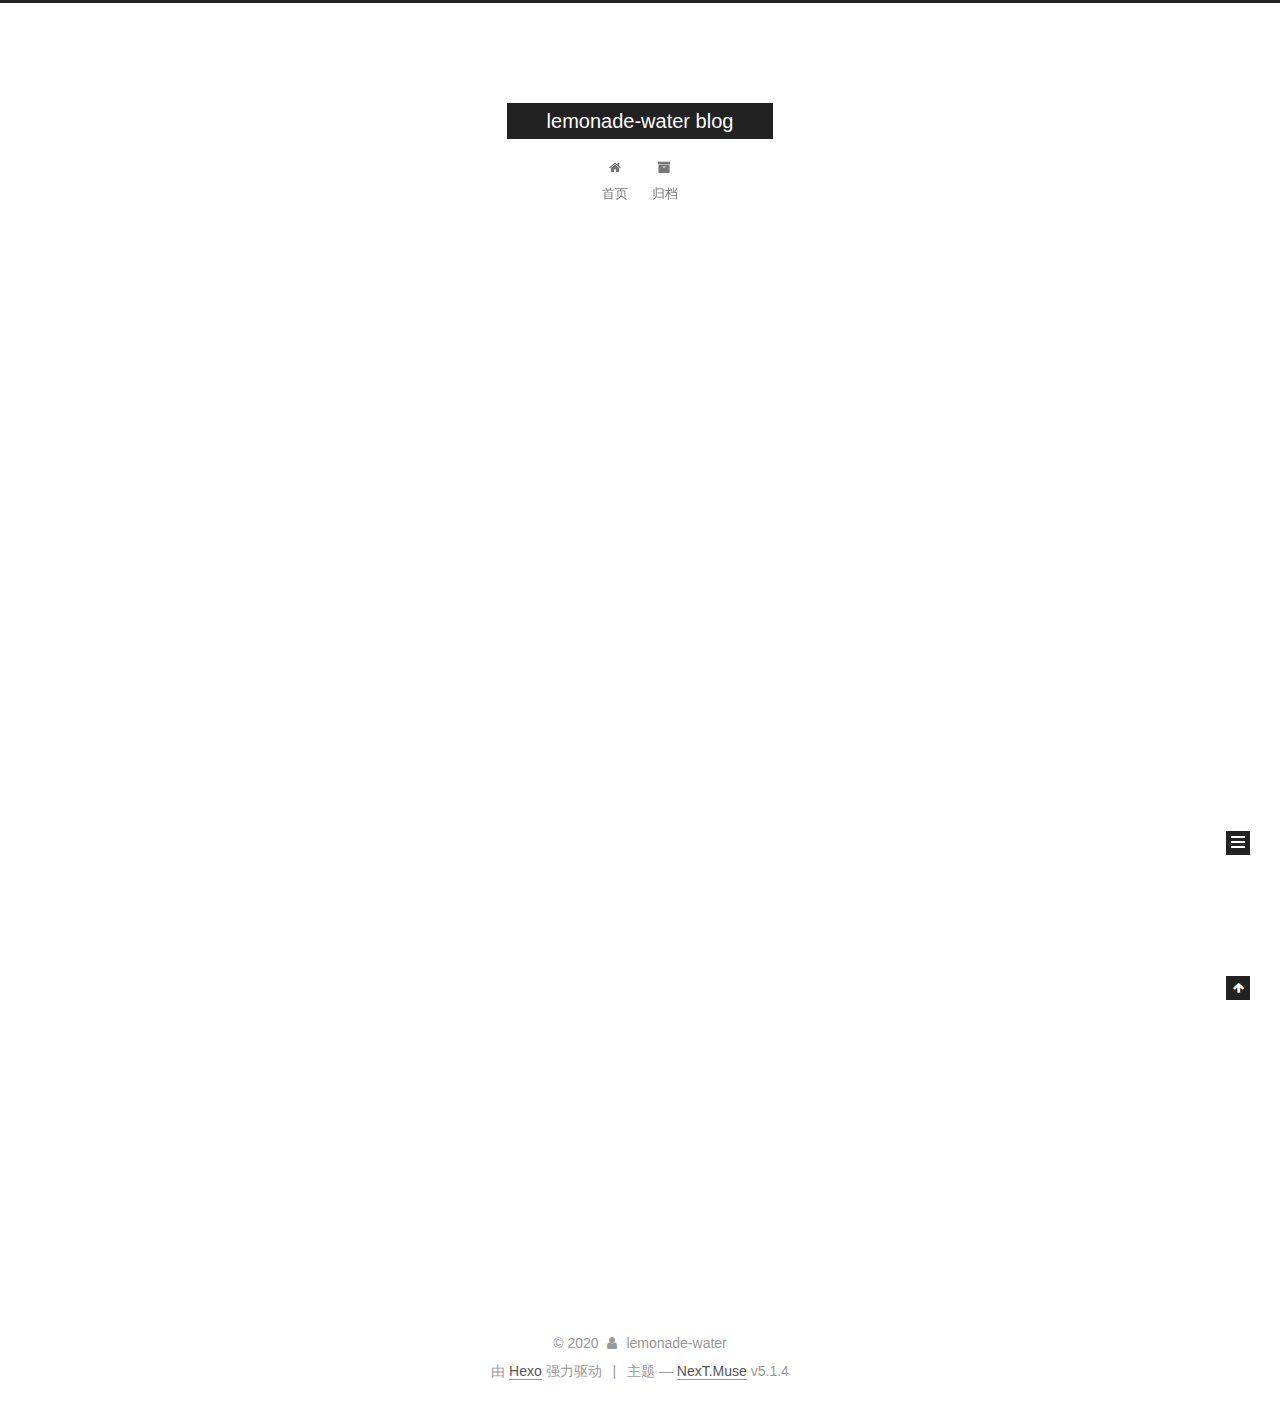
<file: index.html>
<!DOCTYPE html>



  


<html class="theme-next muse use-motion" lang="zh-Hans">
<head>
  <meta charset="UTF-8"/>
<meta http-equiv="X-UA-Compatible" content="IE=edge" />
<meta name="viewport" content="width=device-width, initial-scale=1, maximum-scale=1"/>
<meta name="theme-color" content="#222">









<meta http-equiv="Cache-Control" content="no-transform" />
<meta http-equiv="Cache-Control" content="no-siteapp" />
















  
  
  <link href="/lib/fancybox/source/jquery.fancybox.css?v=2.1.5" rel="stylesheet" type="text/css" />







<link href="/lib/font-awesome/css/font-awesome.min.css?v=4.6.2" rel="stylesheet" type="text/css" />

<link href="/css/main.css?v=5.1.4" rel="stylesheet" type="text/css" />


  <link rel="apple-touch-icon" sizes="180x180" href="/images/apple-touch-icon-next.png?v=5.1.4">


  <link rel="icon" type="image/png" sizes="32x32" href="/images/favicon-32x32-next.png?v=5.1.4">


  <link rel="icon" type="image/png" sizes="16x16" href="/images/favicon-16x16-next.png?v=5.1.4">


  <link rel="mask-icon" href="/images/logo.svg?v=5.1.4" color="#222">





  <meta name="keywords" content="Hexo, NexT" />










<meta property="og:type" content="website">
<meta property="og:title" content="lemonade-water blog">
<meta property="og:url" content="http://yoursite.com/index.html">
<meta property="og:site_name" content="lemonade-water blog">
<meta property="article:author" content="lemonade-water">
<meta name="twitter:card" content="summary">



<script type="text/javascript" id="hexo.configurations">
  var NexT = window.NexT || {};
  var CONFIG = {
    root: '/',
    scheme: 'Muse',
    version: '5.1.4',
    sidebar: {"position":"left","display":"post","offset":12,"b2t":false,"scrollpercent":false,"onmobile":false},
    fancybox: true,
    tabs: true,
    motion: {"enable":true,"async":false,"transition":{"post_block":"fadeIn","post_header":"slideDownIn","post_body":"slideDownIn","coll_header":"slideLeftIn","sidebar":"slideUpIn"}},
    duoshuo: {
      userId: '0',
      author: '博主'
    },
    algolia: {
      applicationID: '',
      apiKey: '',
      indexName: '',
      hits: {"per_page":10},
      labels: {"input_placeholder":"Search for Posts","hits_empty":"We didn't find any results for the search: ${query}","hits_stats":"${hits} results found in ${time} ms"}
    }
  };
</script>



  <link rel="canonical" href="http://yoursite.com/"/>





  <title>lemonade-water blog</title>
  








<meta name="generator" content="Hexo 4.2.1"></head>

<body itemscope itemtype="http://schema.org/WebPage" lang="zh-Hans">

  
  
    
  

  <div class="container sidebar-position-left 
  page-home">
    <div class="headband"></div>

    <header id="header" class="header" itemscope itemtype="http://schema.org/WPHeader">
      <div class="header-inner"><div class="site-brand-wrapper">
  <div class="site-meta ">
    

    <div class="custom-logo-site-title">
      <a href="/"  class="brand" rel="start">
        <span class="logo-line-before"><i></i></span>
        <span class="site-title">lemonade-water blog</span>
        <span class="logo-line-after"><i></i></span>
      </a>
    </div>
      
        <p class="site-subtitle"></p>
      
  </div>

  <div class="site-nav-toggle">
    <button>
      <span class="btn-bar"></span>
      <span class="btn-bar"></span>
      <span class="btn-bar"></span>
    </button>
  </div>
</div>

<nav class="site-nav">
  

  
    <ul id="menu" class="menu">
      
        
        <li class="menu-item menu-item-home">
          <a href="/%20" rel="section">
            
              <i class="menu-item-icon fa fa-fw fa-home"></i> <br />
            
            首页
          </a>
        </li>
      
        
        <li class="menu-item menu-item-archives">
          <a href="/archives/%20" rel="section">
            
              <i class="menu-item-icon fa fa-fw fa-archive"></i> <br />
            
            归档
          </a>
        </li>
      

      
    </ul>
  

  
</nav>



 </div>
    </header>

    <main id="main" class="main">
      <div class="main-inner">
        <div class="content-wrap">
          <div id="content" class="content">
            
  <section id="posts" class="posts-expand">
    
      

  

  
  
  

  <article class="post post-type-normal" itemscope itemtype="http://schema.org/Article">
  
  
  
  <div class="post-block">
    <link itemprop="mainEntityOfPage" href="http://yoursite.com/2020/05/17/hello-world/">

    <span hidden itemprop="author" itemscope itemtype="http://schema.org/Person">
      <meta itemprop="name" content="lemonade-water">
      <meta itemprop="description" content="">
      <meta itemprop="image" content="/images/avatar.gif">
    </span>

    <span hidden itemprop="publisher" itemscope itemtype="http://schema.org/Organization">
      <meta itemprop="name" content="lemonade-water blog">
    </span>

    
      <header class="post-header">

        
        
          <h1 class="post-title" itemprop="name headline">
                
                <a class="post-title-link" href="/2020/05/17/hello-world/" itemprop="url">Hello World</a></h1>
        

        <div class="post-meta">
          <span class="post-time">
            
              <span class="post-meta-item-icon">
                <i class="fa fa-calendar-o"></i>
              </span>
              
                <span class="post-meta-item-text">发表于</span>
              
              <time title="创建于" itemprop="dateCreated datePublished" datetime="2020-05-17T15:47:51+08:00">
                2020-05-17
              </time>
            

            

            
          </span>

          

          
            
          

          
          

          

          

          

        </div>
      </header>
    

    
    
    
    <div class="post-body" itemprop="articleBody">

      
      

      
        
          
            <p>Welcome to <a href="https://hexo.io/" target="_blank" rel="noopener">Hexo</a>! This is your very first post. Check <a href="https://hexo.io/docs/" target="_blank" rel="noopener">documentation</a> for more info. If you get any problems when using Hexo, you can find the answer in <a href="https://hexo.io/docs/troubleshooting.html" target="_blank" rel="noopener">troubleshooting</a> or you can ask me on <a href="https://github.com/hexojs/hexo/issues" target="_blank" rel="noopener">GitHub</a>.</p>
<h2 id="Quick-Start"><a href="#Quick-Start" class="headerlink" title="Quick Start"></a>Quick Start</h2><h3 id="Create-a-new-post"><a href="#Create-a-new-post" class="headerlink" title="Create a new post"></a>Create a new post</h3><figure class="highlight bash"><table><tr><td class="gutter"><pre><span class="line">1</span><br></pre></td><td class="code"><pre><span class="line">$ hexo new <span class="string">"My New Post"</span></span><br></pre></td></tr></table></figure>

<p>More info: <a href="https://hexo.io/docs/writing.html" target="_blank" rel="noopener">Writing</a></p>
<h3 id="Run-server"><a href="#Run-server" class="headerlink" title="Run server"></a>Run server</h3><figure class="highlight bash"><table><tr><td class="gutter"><pre><span class="line">1</span><br></pre></td><td class="code"><pre><span class="line">$ hexo server</span><br></pre></td></tr></table></figure>

<p>More info: <a href="https://hexo.io/docs/server.html" target="_blank" rel="noopener">Server</a></p>
<h3 id="Generate-static-files"><a href="#Generate-static-files" class="headerlink" title="Generate static files"></a>Generate static files</h3><figure class="highlight bash"><table><tr><td class="gutter"><pre><span class="line">1</span><br></pre></td><td class="code"><pre><span class="line">$ hexo generate</span><br></pre></td></tr></table></figure>

<p>More info: <a href="https://hexo.io/docs/generating.html" target="_blank" rel="noopener">Generating</a></p>
<h3 id="Deploy-to-remote-sites"><a href="#Deploy-to-remote-sites" class="headerlink" title="Deploy to remote sites"></a>Deploy to remote sites</h3><figure class="highlight bash"><table><tr><td class="gutter"><pre><span class="line">1</span><br></pre></td><td class="code"><pre><span class="line">$ hexo deploy</span><br></pre></td></tr></table></figure>

<p>More info: <a href="https://hexo.io/docs/one-command-deployment.html" target="_blank" rel="noopener">Deployment</a></p>

          
        
      
    </div>
    
    
    

    

    

    

    <footer class="post-footer">
      

      

      

      
      
        <div class="post-eof"></div>
      
    </footer>
  </div>
  
  
  
  </article>


    
  </section>

  


          </div>
          


          

        </div>
        
          
  
  <div class="sidebar-toggle">
    <div class="sidebar-toggle-line-wrap">
      <span class="sidebar-toggle-line sidebar-toggle-line-first"></span>
      <span class="sidebar-toggle-line sidebar-toggle-line-middle"></span>
      <span class="sidebar-toggle-line sidebar-toggle-line-last"></span>
    </div>
  </div>

  <aside id="sidebar" class="sidebar">
    
    <div class="sidebar-inner">

      

      

      <section class="site-overview-wrap sidebar-panel sidebar-panel-active">
        <div class="site-overview">
          <div class="site-author motion-element" itemprop="author" itemscope itemtype="http://schema.org/Person">
            
              <p class="site-author-name" itemprop="name">lemonade-water</p>
              <p class="site-description motion-element" itemprop="description"></p>
          </div>

          <nav class="site-state motion-element">

            
              <div class="site-state-item site-state-posts">
              
                <a href="/archives/%20%7C%7C%20archive">
              
                  <span class="site-state-item-count">1</span>
                  <span class="site-state-item-name">日志</span>
                </a>
              </div>
            

            

            

          </nav>

          

          

          
          

          
          

          

        </div>
      </section>

      

      

    </div>
  </aside>


        
      </div>
    </main>

    <footer id="footer" class="footer">
      <div class="footer-inner">
        <div class="copyright">&copy; <span itemprop="copyrightYear">2020</span>
  <span class="with-love">
    <i class="fa fa-user"></i>
  </span>
  <span class="author" itemprop="copyrightHolder">lemonade-water</span>

  
</div>


  <div class="powered-by">由 <a class="theme-link" target="_blank" href="https://hexo.io">Hexo</a> 强力驱动</div>



  <span class="post-meta-divider">|</span>



  <div class="theme-info">主题 &mdash; <a class="theme-link" target="_blank" href="https://github.com/iissnan/hexo-theme-next">NexT.Muse</a> v5.1.4</div>




        







        
      </div>
    </footer>

    
      <div class="back-to-top">
        <i class="fa fa-arrow-up"></i>
        
      </div>
    

    

  </div>

  

<script type="text/javascript">
  if (Object.prototype.toString.call(window.Promise) !== '[object Function]') {
    window.Promise = null;
  }
</script>









  












  
  
    <script type="text/javascript" src="/lib/jquery/index.js?v=2.1.3"></script>
  

  
  
    <script type="text/javascript" src="/lib/fastclick/lib/fastclick.min.js?v=1.0.6"></script>
  

  
  
    <script type="text/javascript" src="/lib/jquery_lazyload/jquery.lazyload.js?v=1.9.7"></script>
  

  
  
    <script type="text/javascript" src="/lib/velocity/velocity.min.js?v=1.2.1"></script>
  

  
  
    <script type="text/javascript" src="/lib/velocity/velocity.ui.min.js?v=1.2.1"></script>
  

  
  
    <script type="text/javascript" src="/lib/fancybox/source/jquery.fancybox.pack.js?v=2.1.5"></script>
  


  


  <script type="text/javascript" src="/js/src/utils.js?v=5.1.4"></script>

  <script type="text/javascript" src="/js/src/motion.js?v=5.1.4"></script>



  
  

  

  


  <script type="text/javascript" src="/js/src/bootstrap.js?v=5.1.4"></script>



  


  




	





  





  












  





  

  

  

  
  

  

  

  

</body>
</html>
</file>
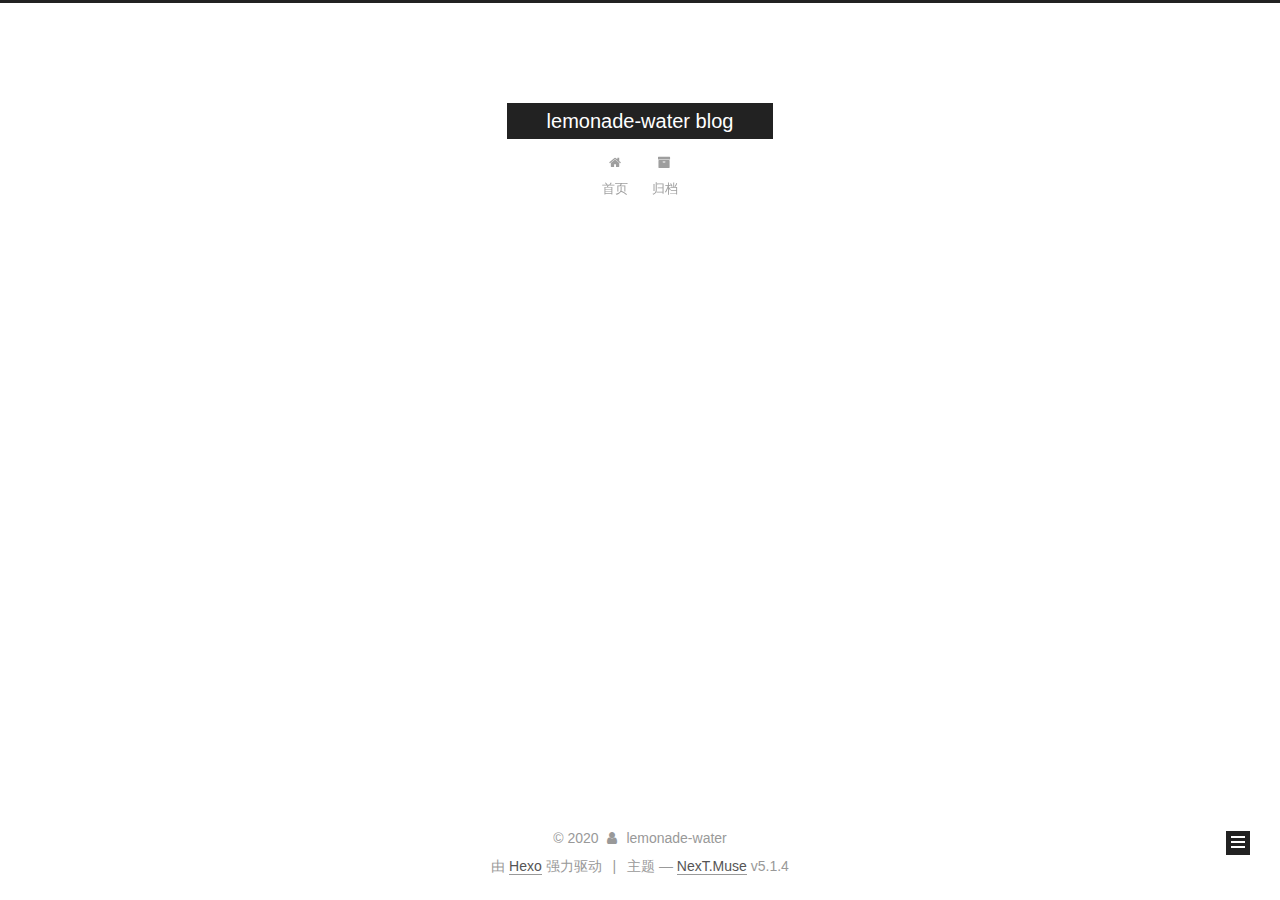
<file: archives/index.html>
<!DOCTYPE html>



  


<html class="theme-next muse use-motion" lang="zh-Hans">
<head>
  <meta charset="UTF-8"/>
<meta http-equiv="X-UA-Compatible" content="IE=edge" />
<meta name="viewport" content="width=device-width, initial-scale=1, maximum-scale=1"/>
<meta name="theme-color" content="#222">









<meta http-equiv="Cache-Control" content="no-transform" />
<meta http-equiv="Cache-Control" content="no-siteapp" />
















  
  
  <link href="/lib/fancybox/source/jquery.fancybox.css?v=2.1.5" rel="stylesheet" type="text/css" />







<link href="/lib/font-awesome/css/font-awesome.min.css?v=4.6.2" rel="stylesheet" type="text/css" />

<link href="/css/main.css?v=5.1.4" rel="stylesheet" type="text/css" />


  <link rel="apple-touch-icon" sizes="180x180" href="/images/apple-touch-icon-next.png?v=5.1.4">


  <link rel="icon" type="image/png" sizes="32x32" href="/images/favicon-32x32-next.png?v=5.1.4">


  <link rel="icon" type="image/png" sizes="16x16" href="/images/favicon-16x16-next.png?v=5.1.4">


  <link rel="mask-icon" href="/images/logo.svg?v=5.1.4" color="#222">





  <meta name="keywords" content="Hexo, NexT" />










<meta property="og:type" content="website">
<meta property="og:title" content="lemonade-water blog">
<meta property="og:url" content="http://yoursite.com/archives/index.html">
<meta property="og:site_name" content="lemonade-water blog">
<meta property="article:author" content="lemonade-water">
<meta name="twitter:card" content="summary">



<script type="text/javascript" id="hexo.configurations">
  var NexT = window.NexT || {};
  var CONFIG = {
    root: '/',
    scheme: 'Muse',
    version: '5.1.4',
    sidebar: {"position":"left","display":"post","offset":12,"b2t":false,"scrollpercent":false,"onmobile":false},
    fancybox: true,
    tabs: true,
    motion: {"enable":true,"async":false,"transition":{"post_block":"fadeIn","post_header":"slideDownIn","post_body":"slideDownIn","coll_header":"slideLeftIn","sidebar":"slideUpIn"}},
    duoshuo: {
      userId: '0',
      author: '博主'
    },
    algolia: {
      applicationID: '',
      apiKey: '',
      indexName: '',
      hits: {"per_page":10},
      labels: {"input_placeholder":"Search for Posts","hits_empty":"We didn't find any results for the search: ${query}","hits_stats":"${hits} results found in ${time} ms"}
    }
  };
</script>



  <link rel="canonical" href="http://yoursite.com/archives/"/>





  <title>归档 | lemonade-water blog</title>
  








<meta name="generator" content="Hexo 4.2.1"></head>

<body itemscope itemtype="http://schema.org/WebPage" lang="zh-Hans">

  
  
    
  

  <div class="container sidebar-position-left page-archive">
    <div class="headband"></div>

    <header id="header" class="header" itemscope itemtype="http://schema.org/WPHeader">
      <div class="header-inner"><div class="site-brand-wrapper">
  <div class="site-meta ">
    

    <div class="custom-logo-site-title">
      <a href="/"  class="brand" rel="start">
        <span class="logo-line-before"><i></i></span>
        <span class="site-title">lemonade-water blog</span>
        <span class="logo-line-after"><i></i></span>
      </a>
    </div>
      
        <p class="site-subtitle"></p>
      
  </div>

  <div class="site-nav-toggle">
    <button>
      <span class="btn-bar"></span>
      <span class="btn-bar"></span>
      <span class="btn-bar"></span>
    </button>
  </div>
</div>

<nav class="site-nav">
  

  
    <ul id="menu" class="menu">
      
        
        <li class="menu-item menu-item-home">
          <a href="/%20" rel="section">
            
              <i class="menu-item-icon fa fa-fw fa-home"></i> <br />
            
            首页
          </a>
        </li>
      
        
        <li class="menu-item menu-item-archives">
          <a href="/archives/%20" rel="section">
            
              <i class="menu-item-icon fa fa-fw fa-archive"></i> <br />
            
            归档
          </a>
        </li>
      

      
    </ul>
  

  
</nav>



 </div>
    </header>

    <main id="main" class="main">
      <div class="main-inner">
        <div class="content-wrap">
          <div id="content" class="content">
            

  
  
  
  <div class="post-block archive">
    <div id="posts" class="posts-collapse">
      <span class="archive-move-on"></span>

      <span class="archive-page-counter">
        
        
        
          
        
        嗯..! 目前共计 1 篇日志。 继续努力。
      </span>

      

        
        
        

        
          
          <div class="collection-title">
            <h1 class="archive-year" id="archive-year-2020">2020</h1>
          </div>
        
        

        

  <article class="post post-type-normal" itemscope itemtype="http://schema.org/Article">
    <header class="post-header">

      <h2 class="post-title">
        
            <a class="post-title-link" href="/2020/05/17/hello-world/" itemprop="url">
              
                <span itemprop="name">Hello World</span>
              
            </a>
        
      </h2>

      <div class="post-meta">
        <time class="post-time" itemprop="dateCreated"
              datetime="2020-05-17T15:47:51+08:00"
              content="2020-05-17" >
          05-17
        </time>
      </div>

    </header>
  </article>



      

    </div>
  </div>
  
  
  

  



          </div>
          


          

        </div>
        
          
  
  <div class="sidebar-toggle">
    <div class="sidebar-toggle-line-wrap">
      <span class="sidebar-toggle-line sidebar-toggle-line-first"></span>
      <span class="sidebar-toggle-line sidebar-toggle-line-middle"></span>
      <span class="sidebar-toggle-line sidebar-toggle-line-last"></span>
    </div>
  </div>

  <aside id="sidebar" class="sidebar">
    
    <div class="sidebar-inner">

      

      

      <section class="site-overview-wrap sidebar-panel sidebar-panel-active">
        <div class="site-overview">
          <div class="site-author motion-element" itemprop="author" itemscope itemtype="http://schema.org/Person">
            
              <p class="site-author-name" itemprop="name">lemonade-water</p>
              <p class="site-description motion-element" itemprop="description"></p>
          </div>

          <nav class="site-state motion-element">

            
              <div class="site-state-item site-state-posts">
              
                <a href="/archives/%20%7C%7C%20archive">
              
                  <span class="site-state-item-count">1</span>
                  <span class="site-state-item-name">日志</span>
                </a>
              </div>
            

            

            

          </nav>

          

          

          
          

          
          

          

        </div>
      </section>

      

      

    </div>
  </aside>


        
      </div>
    </main>

    <footer id="footer" class="footer">
      <div class="footer-inner">
        <div class="copyright">&copy; <span itemprop="copyrightYear">2020</span>
  <span class="with-love">
    <i class="fa fa-user"></i>
  </span>
  <span class="author" itemprop="copyrightHolder">lemonade-water</span>

  
</div>


  <div class="powered-by">由 <a class="theme-link" target="_blank" href="https://hexo.io">Hexo</a> 强力驱动</div>



  <span class="post-meta-divider">|</span>



  <div class="theme-info">主题 &mdash; <a class="theme-link" target="_blank" href="https://github.com/iissnan/hexo-theme-next">NexT.Muse</a> v5.1.4</div>




        







        
      </div>
    </footer>

    
      <div class="back-to-top">
        <i class="fa fa-arrow-up"></i>
        
      </div>
    

    

  </div>

  

<script type="text/javascript">
  if (Object.prototype.toString.call(window.Promise) !== '[object Function]') {
    window.Promise = null;
  }
</script>









  












  
  
    <script type="text/javascript" src="/lib/jquery/index.js?v=2.1.3"></script>
  

  
  
    <script type="text/javascript" src="/lib/fastclick/lib/fastclick.min.js?v=1.0.6"></script>
  

  
  
    <script type="text/javascript" src="/lib/jquery_lazyload/jquery.lazyload.js?v=1.9.7"></script>
  

  
  
    <script type="text/javascript" src="/lib/velocity/velocity.min.js?v=1.2.1"></script>
  

  
  
    <script type="text/javascript" src="/lib/velocity/velocity.ui.min.js?v=1.2.1"></script>
  

  
  
    <script type="text/javascript" src="/lib/fancybox/source/jquery.fancybox.pack.js?v=2.1.5"></script>
  


  


  <script type="text/javascript" src="/js/src/utils.js?v=5.1.4"></script>

  <script type="text/javascript" src="/js/src/motion.js?v=5.1.4"></script>



  
  

  

  


  <script type="text/javascript" src="/js/src/bootstrap.js?v=5.1.4"></script>



  


  




	





  





  












  





  

  

  

  
  

  

  

  

</body>
</html>
</file>
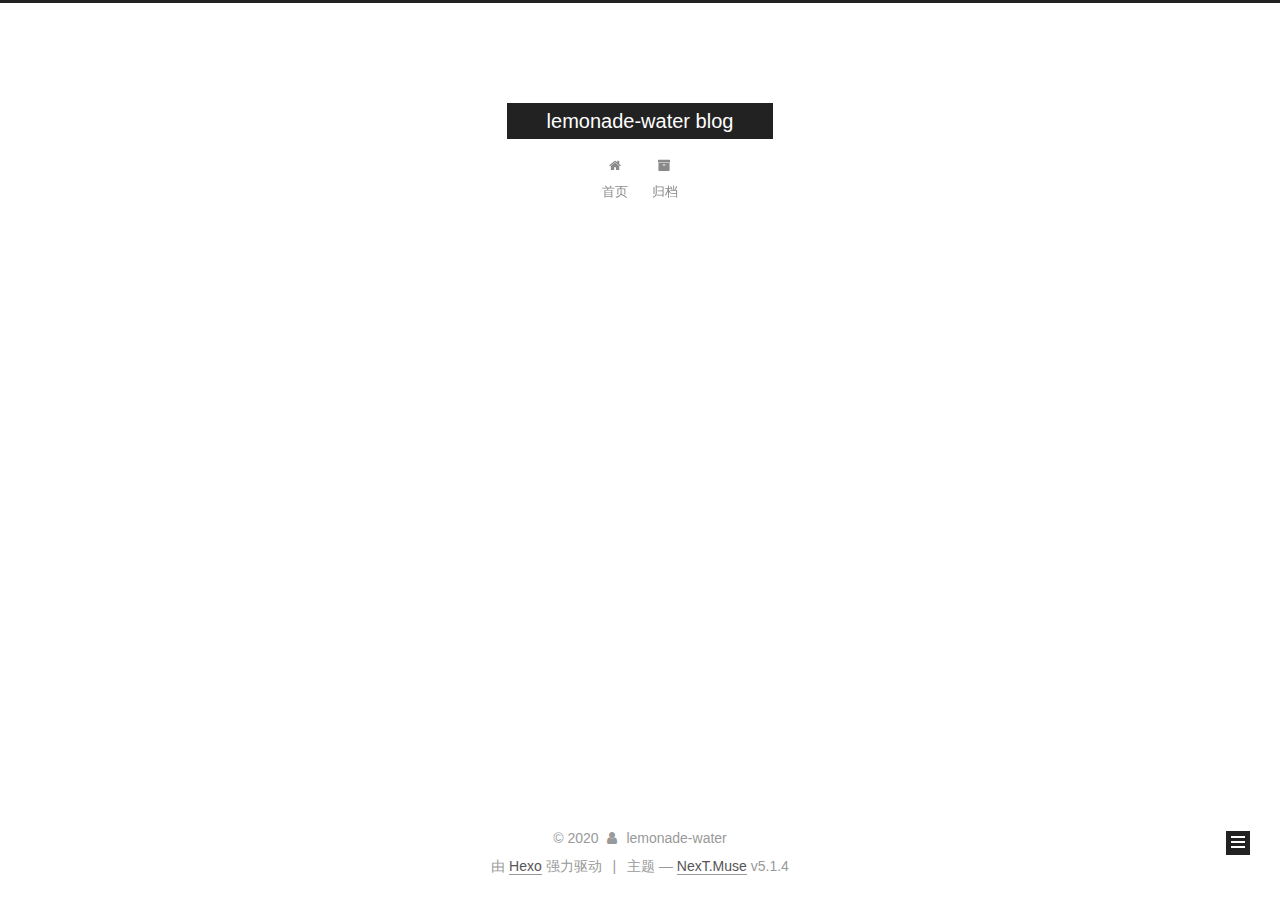
<file: archives/2020/index.html>
<!DOCTYPE html>



  


<html class="theme-next muse use-motion" lang="zh-Hans">
<head>
  <meta charset="UTF-8"/>
<meta http-equiv="X-UA-Compatible" content="IE=edge" />
<meta name="viewport" content="width=device-width, initial-scale=1, maximum-scale=1"/>
<meta name="theme-color" content="#222">









<meta http-equiv="Cache-Control" content="no-transform" />
<meta http-equiv="Cache-Control" content="no-siteapp" />
















  
  
  <link href="/lib/fancybox/source/jquery.fancybox.css?v=2.1.5" rel="stylesheet" type="text/css" />







<link href="/lib/font-awesome/css/font-awesome.min.css?v=4.6.2" rel="stylesheet" type="text/css" />

<link href="/css/main.css?v=5.1.4" rel="stylesheet" type="text/css" />


  <link rel="apple-touch-icon" sizes="180x180" href="/images/apple-touch-icon-next.png?v=5.1.4">


  <link rel="icon" type="image/png" sizes="32x32" href="/images/favicon-32x32-next.png?v=5.1.4">


  <link rel="icon" type="image/png" sizes="16x16" href="/images/favicon-16x16-next.png?v=5.1.4">


  <link rel="mask-icon" href="/images/logo.svg?v=5.1.4" color="#222">





  <meta name="keywords" content="Hexo, NexT" />










<meta property="og:type" content="website">
<meta property="og:title" content="lemonade-water blog">
<meta property="og:url" content="http://yoursite.com/archives/2020/index.html">
<meta property="og:site_name" content="lemonade-water blog">
<meta property="article:author" content="lemonade-water">
<meta name="twitter:card" content="summary">



<script type="text/javascript" id="hexo.configurations">
  var NexT = window.NexT || {};
  var CONFIG = {
    root: '/',
    scheme: 'Muse',
    version: '5.1.4',
    sidebar: {"position":"left","display":"post","offset":12,"b2t":false,"scrollpercent":false,"onmobile":false},
    fancybox: true,
    tabs: true,
    motion: {"enable":true,"async":false,"transition":{"post_block":"fadeIn","post_header":"slideDownIn","post_body":"slideDownIn","coll_header":"slideLeftIn","sidebar":"slideUpIn"}},
    duoshuo: {
      userId: '0',
      author: '博主'
    },
    algolia: {
      applicationID: '',
      apiKey: '',
      indexName: '',
      hits: {"per_page":10},
      labels: {"input_placeholder":"Search for Posts","hits_empty":"We didn't find any results for the search: ${query}","hits_stats":"${hits} results found in ${time} ms"}
    }
  };
</script>



  <link rel="canonical" href="http://yoursite.com/archives/2020/"/>





  <title>归档 | lemonade-water blog</title>
  








<meta name="generator" content="Hexo 4.2.1"></head>

<body itemscope itemtype="http://schema.org/WebPage" lang="zh-Hans">

  
  
    
  

  <div class="container sidebar-position-left page-archive">
    <div class="headband"></div>

    <header id="header" class="header" itemscope itemtype="http://schema.org/WPHeader">
      <div class="header-inner"><div class="site-brand-wrapper">
  <div class="site-meta ">
    

    <div class="custom-logo-site-title">
      <a href="/"  class="brand" rel="start">
        <span class="logo-line-before"><i></i></span>
        <span class="site-title">lemonade-water blog</span>
        <span class="logo-line-after"><i></i></span>
      </a>
    </div>
      
        <p class="site-subtitle"></p>
      
  </div>

  <div class="site-nav-toggle">
    <button>
      <span class="btn-bar"></span>
      <span class="btn-bar"></span>
      <span class="btn-bar"></span>
    </button>
  </div>
</div>

<nav class="site-nav">
  

  
    <ul id="menu" class="menu">
      
        
        <li class="menu-item menu-item-home">
          <a href="/%20" rel="section">
            
              <i class="menu-item-icon fa fa-fw fa-home"></i> <br />
            
            首页
          </a>
        </li>
      
        
        <li class="menu-item menu-item-archives">
          <a href="/archives/%20" rel="section">
            
              <i class="menu-item-icon fa fa-fw fa-archive"></i> <br />
            
            归档
          </a>
        </li>
      

      
    </ul>
  

  
</nav>



 </div>
    </header>

    <main id="main" class="main">
      <div class="main-inner">
        <div class="content-wrap">
          <div id="content" class="content">
            

  
  
  
  <div class="post-block archive">
    <div id="posts" class="posts-collapse">
      <span class="archive-move-on"></span>

      <span class="archive-page-counter">
        
        
        
          
        
        嗯..! 目前共计 1 篇日志。 继续努力。
      </span>

      

        
        
        

        
          
          <div class="collection-title">
            <h1 class="archive-year" id="archive-year-2020">2020</h1>
          </div>
        
        

        

  <article class="post post-type-normal" itemscope itemtype="http://schema.org/Article">
    <header class="post-header">

      <h2 class="post-title">
        
            <a class="post-title-link" href="/2020/05/17/hello-world/" itemprop="url">
              
                <span itemprop="name">Hello World</span>
              
            </a>
        
      </h2>

      <div class="post-meta">
        <time class="post-time" itemprop="dateCreated"
              datetime="2020-05-17T15:47:51+08:00"
              content="2020-05-17" >
          05-17
        </time>
      </div>

    </header>
  </article>



      

    </div>
  </div>
  
  
  

  



          </div>
          


          

        </div>
        
          
  
  <div class="sidebar-toggle">
    <div class="sidebar-toggle-line-wrap">
      <span class="sidebar-toggle-line sidebar-toggle-line-first"></span>
      <span class="sidebar-toggle-line sidebar-toggle-line-middle"></span>
      <span class="sidebar-toggle-line sidebar-toggle-line-last"></span>
    </div>
  </div>

  <aside id="sidebar" class="sidebar">
    
    <div class="sidebar-inner">

      

      

      <section class="site-overview-wrap sidebar-panel sidebar-panel-active">
        <div class="site-overview">
          <div class="site-author motion-element" itemprop="author" itemscope itemtype="http://schema.org/Person">
            
              <p class="site-author-name" itemprop="name">lemonade-water</p>
              <p class="site-description motion-element" itemprop="description"></p>
          </div>

          <nav class="site-state motion-element">

            
              <div class="site-state-item site-state-posts">
              
                <a href="/archives/%20%7C%7C%20archive">
              
                  <span class="site-state-item-count">1</span>
                  <span class="site-state-item-name">日志</span>
                </a>
              </div>
            

            

            

          </nav>

          

          

          
          

          
          

          

        </div>
      </section>

      

      

    </div>
  </aside>


        
      </div>
    </main>

    <footer id="footer" class="footer">
      <div class="footer-inner">
        <div class="copyright">&copy; <span itemprop="copyrightYear">2020</span>
  <span class="with-love">
    <i class="fa fa-user"></i>
  </span>
  <span class="author" itemprop="copyrightHolder">lemonade-water</span>

  
</div>


  <div class="powered-by">由 <a class="theme-link" target="_blank" href="https://hexo.io">Hexo</a> 强力驱动</div>



  <span class="post-meta-divider">|</span>



  <div class="theme-info">主题 &mdash; <a class="theme-link" target="_blank" href="https://github.com/iissnan/hexo-theme-next">NexT.Muse</a> v5.1.4</div>




        







        
      </div>
    </footer>

    
      <div class="back-to-top">
        <i class="fa fa-arrow-up"></i>
        
      </div>
    

    

  </div>

  

<script type="text/javascript">
  if (Object.prototype.toString.call(window.Promise) !== '[object Function]') {
    window.Promise = null;
  }
</script>









  












  
  
    <script type="text/javascript" src="/lib/jquery/index.js?v=2.1.3"></script>
  

  
  
    <script type="text/javascript" src="/lib/fastclick/lib/fastclick.min.js?v=1.0.6"></script>
  

  
  
    <script type="text/javascript" src="/lib/jquery_lazyload/jquery.lazyload.js?v=1.9.7"></script>
  

  
  
    <script type="text/javascript" src="/lib/velocity/velocity.min.js?v=1.2.1"></script>
  

  
  
    <script type="text/javascript" src="/lib/velocity/velocity.ui.min.js?v=1.2.1"></script>
  

  
  
    <script type="text/javascript" src="/lib/fancybox/source/jquery.fancybox.pack.js?v=2.1.5"></script>
  


  


  <script type="text/javascript" src="/js/src/utils.js?v=5.1.4"></script>

  <script type="text/javascript" src="/js/src/motion.js?v=5.1.4"></script>



  
  

  

  


  <script type="text/javascript" src="/js/src/bootstrap.js?v=5.1.4"></script>



  


  




	





  





  












  





  

  

  

  
  

  

  

  

</body>
</html>
</file>
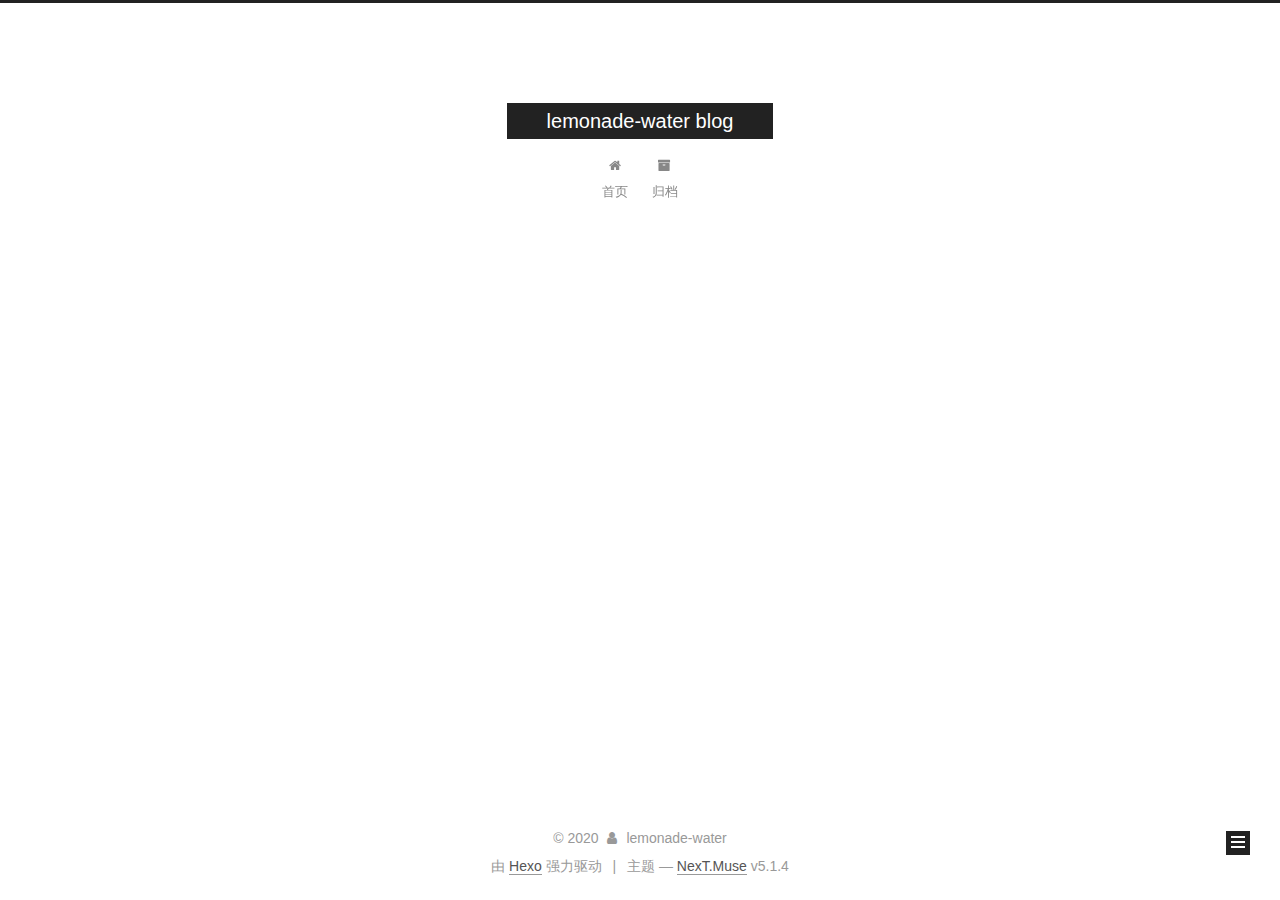
<file: archives/2020/05/index.html>
<!DOCTYPE html>



  


<html class="theme-next muse use-motion" lang="zh-Hans">
<head>
  <meta charset="UTF-8"/>
<meta http-equiv="X-UA-Compatible" content="IE=edge" />
<meta name="viewport" content="width=device-width, initial-scale=1, maximum-scale=1"/>
<meta name="theme-color" content="#222">









<meta http-equiv="Cache-Control" content="no-transform" />
<meta http-equiv="Cache-Control" content="no-siteapp" />
















  
  
  <link href="/lib/fancybox/source/jquery.fancybox.css?v=2.1.5" rel="stylesheet" type="text/css" />







<link href="/lib/font-awesome/css/font-awesome.min.css?v=4.6.2" rel="stylesheet" type="text/css" />

<link href="/css/main.css?v=5.1.4" rel="stylesheet" type="text/css" />


  <link rel="apple-touch-icon" sizes="180x180" href="/images/apple-touch-icon-next.png?v=5.1.4">


  <link rel="icon" type="image/png" sizes="32x32" href="/images/favicon-32x32-next.png?v=5.1.4">


  <link rel="icon" type="image/png" sizes="16x16" href="/images/favicon-16x16-next.png?v=5.1.4">


  <link rel="mask-icon" href="/images/logo.svg?v=5.1.4" color="#222">





  <meta name="keywords" content="Hexo, NexT" />










<meta property="og:type" content="website">
<meta property="og:title" content="lemonade-water blog">
<meta property="og:url" content="http://yoursite.com/archives/2020/05/index.html">
<meta property="og:site_name" content="lemonade-water blog">
<meta property="article:author" content="lemonade-water">
<meta name="twitter:card" content="summary">



<script type="text/javascript" id="hexo.configurations">
  var NexT = window.NexT || {};
  var CONFIG = {
    root: '/',
    scheme: 'Muse',
    version: '5.1.4',
    sidebar: {"position":"left","display":"post","offset":12,"b2t":false,"scrollpercent":false,"onmobile":false},
    fancybox: true,
    tabs: true,
    motion: {"enable":true,"async":false,"transition":{"post_block":"fadeIn","post_header":"slideDownIn","post_body":"slideDownIn","coll_header":"slideLeftIn","sidebar":"slideUpIn"}},
    duoshuo: {
      userId: '0',
      author: '博主'
    },
    algolia: {
      applicationID: '',
      apiKey: '',
      indexName: '',
      hits: {"per_page":10},
      labels: {"input_placeholder":"Search for Posts","hits_empty":"We didn't find any results for the search: ${query}","hits_stats":"${hits} results found in ${time} ms"}
    }
  };
</script>



  <link rel="canonical" href="http://yoursite.com/archives/2020/05/"/>





  <title>归档 | lemonade-water blog</title>
  








<meta name="generator" content="Hexo 4.2.1"></head>

<body itemscope itemtype="http://schema.org/WebPage" lang="zh-Hans">

  
  
    
  

  <div class="container sidebar-position-left page-archive">
    <div class="headband"></div>

    <header id="header" class="header" itemscope itemtype="http://schema.org/WPHeader">
      <div class="header-inner"><div class="site-brand-wrapper">
  <div class="site-meta ">
    

    <div class="custom-logo-site-title">
      <a href="/"  class="brand" rel="start">
        <span class="logo-line-before"><i></i></span>
        <span class="site-title">lemonade-water blog</span>
        <span class="logo-line-after"><i></i></span>
      </a>
    </div>
      
        <p class="site-subtitle"></p>
      
  </div>

  <div class="site-nav-toggle">
    <button>
      <span class="btn-bar"></span>
      <span class="btn-bar"></span>
      <span class="btn-bar"></span>
    </button>
  </div>
</div>

<nav class="site-nav">
  

  
    <ul id="menu" class="menu">
      
        
        <li class="menu-item menu-item-home">
          <a href="/%20" rel="section">
            
              <i class="menu-item-icon fa fa-fw fa-home"></i> <br />
            
            首页
          </a>
        </li>
      
        
        <li class="menu-item menu-item-archives">
          <a href="/archives/%20" rel="section">
            
              <i class="menu-item-icon fa fa-fw fa-archive"></i> <br />
            
            归档
          </a>
        </li>
      

      
    </ul>
  

  
</nav>



 </div>
    </header>

    <main id="main" class="main">
      <div class="main-inner">
        <div class="content-wrap">
          <div id="content" class="content">
            

  
  
  
  <div class="post-block archive">
    <div id="posts" class="posts-collapse">
      <span class="archive-move-on"></span>

      <span class="archive-page-counter">
        
        
        
          
        
        嗯..! 目前共计 1 篇日志。 继续努力。
      </span>

      

        
        
        

        
          
          <div class="collection-title">
            <h1 class="archive-year" id="archive-year-2020">2020</h1>
          </div>
        
        

        

  <article class="post post-type-normal" itemscope itemtype="http://schema.org/Article">
    <header class="post-header">

      <h2 class="post-title">
        
            <a class="post-title-link" href="/2020/05/17/hello-world/" itemprop="url">
              
                <span itemprop="name">Hello World</span>
              
            </a>
        
      </h2>

      <div class="post-meta">
        <time class="post-time" itemprop="dateCreated"
              datetime="2020-05-17T15:47:51+08:00"
              content="2020-05-17" >
          05-17
        </time>
      </div>

    </header>
  </article>



      

    </div>
  </div>
  
  
  

  



          </div>
          


          

        </div>
        
          
  
  <div class="sidebar-toggle">
    <div class="sidebar-toggle-line-wrap">
      <span class="sidebar-toggle-line sidebar-toggle-line-first"></span>
      <span class="sidebar-toggle-line sidebar-toggle-line-middle"></span>
      <span class="sidebar-toggle-line sidebar-toggle-line-last"></span>
    </div>
  </div>

  <aside id="sidebar" class="sidebar">
    
    <div class="sidebar-inner">

      

      

      <section class="site-overview-wrap sidebar-panel sidebar-panel-active">
        <div class="site-overview">
          <div class="site-author motion-element" itemprop="author" itemscope itemtype="http://schema.org/Person">
            
              <p class="site-author-name" itemprop="name">lemonade-water</p>
              <p class="site-description motion-element" itemprop="description"></p>
          </div>

          <nav class="site-state motion-element">

            
              <div class="site-state-item site-state-posts">
              
                <a href="/archives/%20%7C%7C%20archive">
              
                  <span class="site-state-item-count">1</span>
                  <span class="site-state-item-name">日志</span>
                </a>
              </div>
            

            

            

          </nav>

          

          

          
          

          
          

          

        </div>
      </section>

      

      

    </div>
  </aside>


        
      </div>
    </main>

    <footer id="footer" class="footer">
      <div class="footer-inner">
        <div class="copyright">&copy; <span itemprop="copyrightYear">2020</span>
  <span class="with-love">
    <i class="fa fa-user"></i>
  </span>
  <span class="author" itemprop="copyrightHolder">lemonade-water</span>

  
</div>


  <div class="powered-by">由 <a class="theme-link" target="_blank" href="https://hexo.io">Hexo</a> 强力驱动</div>



  <span class="post-meta-divider">|</span>



  <div class="theme-info">主题 &mdash; <a class="theme-link" target="_blank" href="https://github.com/iissnan/hexo-theme-next">NexT.Muse</a> v5.1.4</div>




        







        
      </div>
    </footer>

    
      <div class="back-to-top">
        <i class="fa fa-arrow-up"></i>
        
      </div>
    

    

  </div>

  

<script type="text/javascript">
  if (Object.prototype.toString.call(window.Promise) !== '[object Function]') {
    window.Promise = null;
  }
</script>









  












  
  
    <script type="text/javascript" src="/lib/jquery/index.js?v=2.1.3"></script>
  

  
  
    <script type="text/javascript" src="/lib/fastclick/lib/fastclick.min.js?v=1.0.6"></script>
  

  
  
    <script type="text/javascript" src="/lib/jquery_lazyload/jquery.lazyload.js?v=1.9.7"></script>
  

  
  
    <script type="text/javascript" src="/lib/velocity/velocity.min.js?v=1.2.1"></script>
  

  
  
    <script type="text/javascript" src="/lib/velocity/velocity.ui.min.js?v=1.2.1"></script>
  

  
  
    <script type="text/javascript" src="/lib/fancybox/source/jquery.fancybox.pack.js?v=2.1.5"></script>
  


  


  <script type="text/javascript" src="/js/src/utils.js?v=5.1.4"></script>

  <script type="text/javascript" src="/js/src/motion.js?v=5.1.4"></script>



  
  

  

  


  <script type="text/javascript" src="/js/src/bootstrap.js?v=5.1.4"></script>



  


  




	





  





  












  





  

  

  

  
  

  

  

  

</body>
</html>
</file>
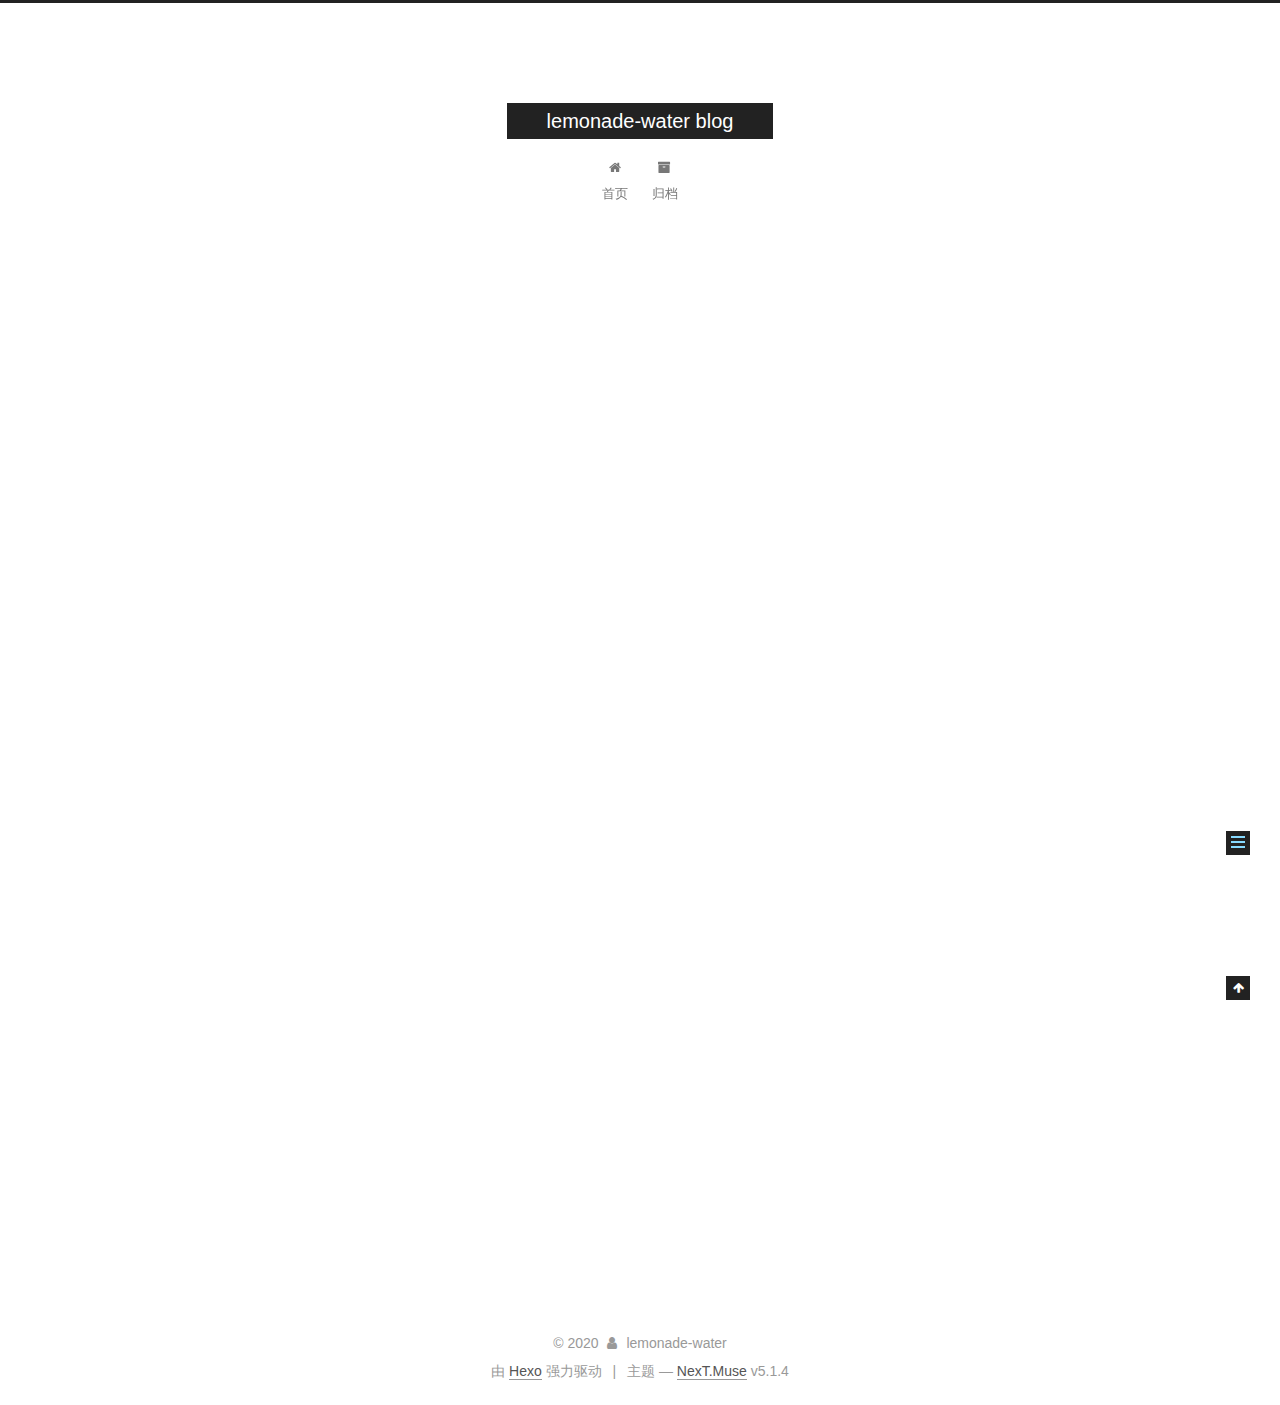
<file: 2020/05/17/hello-world/index.html>
<!DOCTYPE html>



  


<html class="theme-next muse use-motion" lang="zh-Hans">
<head>
  <meta charset="UTF-8"/>
<meta http-equiv="X-UA-Compatible" content="IE=edge" />
<meta name="viewport" content="width=device-width, initial-scale=1, maximum-scale=1"/>
<meta name="theme-color" content="#222">









<meta http-equiv="Cache-Control" content="no-transform" />
<meta http-equiv="Cache-Control" content="no-siteapp" />
















  
  
  <link href="/lib/fancybox/source/jquery.fancybox.css?v=2.1.5" rel="stylesheet" type="text/css" />







<link href="/lib/font-awesome/css/font-awesome.min.css?v=4.6.2" rel="stylesheet" type="text/css" />

<link href="/css/main.css?v=5.1.4" rel="stylesheet" type="text/css" />


  <link rel="apple-touch-icon" sizes="180x180" href="/images/apple-touch-icon-next.png?v=5.1.4">


  <link rel="icon" type="image/png" sizes="32x32" href="/images/favicon-32x32-next.png?v=5.1.4">


  <link rel="icon" type="image/png" sizes="16x16" href="/images/favicon-16x16-next.png?v=5.1.4">


  <link rel="mask-icon" href="/images/logo.svg?v=5.1.4" color="#222">





  <meta name="keywords" content="Hexo, NexT" />










<meta name="description" content="Welcome to Hexo! This is your very first post. Check documentation for more info. If you get any problems when using Hexo, you can find the answer in troubleshooting or you can ask me on GitHub. Quick">
<meta property="og:type" content="article">
<meta property="og:title" content="Hello World">
<meta property="og:url" content="http://yoursite.com/2020/05/17/hello-world/index.html">
<meta property="og:site_name" content="lemonade-water blog">
<meta property="og:description" content="Welcome to Hexo! This is your very first post. Check documentation for more info. If you get any problems when using Hexo, you can find the answer in troubleshooting or you can ask me on GitHub. Quick">
<meta property="article:published_time" content="2020-05-17T07:47:51.515Z">
<meta property="article:modified_time" content="2020-05-17T07:47:51.515Z">
<meta property="article:author" content="lemonade-water">
<meta name="twitter:card" content="summary">



<script type="text/javascript" id="hexo.configurations">
  var NexT = window.NexT || {};
  var CONFIG = {
    root: '/',
    scheme: 'Muse',
    version: '5.1.4',
    sidebar: {"position":"left","display":"post","offset":12,"b2t":false,"scrollpercent":false,"onmobile":false},
    fancybox: true,
    tabs: true,
    motion: {"enable":true,"async":false,"transition":{"post_block":"fadeIn","post_header":"slideDownIn","post_body":"slideDownIn","coll_header":"slideLeftIn","sidebar":"slideUpIn"}},
    duoshuo: {
      userId: '0',
      author: '博主'
    },
    algolia: {
      applicationID: '',
      apiKey: '',
      indexName: '',
      hits: {"per_page":10},
      labels: {"input_placeholder":"Search for Posts","hits_empty":"We didn't find any results for the search: ${query}","hits_stats":"${hits} results found in ${time} ms"}
    }
  };
</script>



  <link rel="canonical" href="http://yoursite.com/2020/05/17/hello-world/"/>





  <title>Hello World | lemonade-water blog</title>
  








<meta name="generator" content="Hexo 4.2.1"></head>

<body itemscope itemtype="http://schema.org/WebPage" lang="zh-Hans">

  
  
    
  

  <div class="container sidebar-position-left page-post-detail">
    <div class="headband"></div>

    <header id="header" class="header" itemscope itemtype="http://schema.org/WPHeader">
      <div class="header-inner"><div class="site-brand-wrapper">
  <div class="site-meta ">
    

    <div class="custom-logo-site-title">
      <a href="/"  class="brand" rel="start">
        <span class="logo-line-before"><i></i></span>
        <span class="site-title">lemonade-water blog</span>
        <span class="logo-line-after"><i></i></span>
      </a>
    </div>
      
        <p class="site-subtitle"></p>
      
  </div>

  <div class="site-nav-toggle">
    <button>
      <span class="btn-bar"></span>
      <span class="btn-bar"></span>
      <span class="btn-bar"></span>
    </button>
  </div>
</div>

<nav class="site-nav">
  

  
    <ul id="menu" class="menu">
      
        
        <li class="menu-item menu-item-home">
          <a href="/%20" rel="section">
            
              <i class="menu-item-icon fa fa-fw fa-home"></i> <br />
            
            首页
          </a>
        </li>
      
        
        <li class="menu-item menu-item-archives">
          <a href="/archives/%20" rel="section">
            
              <i class="menu-item-icon fa fa-fw fa-archive"></i> <br />
            
            归档
          </a>
        </li>
      

      
    </ul>
  

  
</nav>



 </div>
    </header>

    <main id="main" class="main">
      <div class="main-inner">
        <div class="content-wrap">
          <div id="content" class="content">
            

  <div id="posts" class="posts-expand">
    

  

  
  
  

  <article class="post post-type-normal" itemscope itemtype="http://schema.org/Article">
  
  
  
  <div class="post-block">
    <link itemprop="mainEntityOfPage" href="http://yoursite.com/2020/05/17/hello-world/">

    <span hidden itemprop="author" itemscope itemtype="http://schema.org/Person">
      <meta itemprop="name" content="lemonade-water">
      <meta itemprop="description" content="">
      <meta itemprop="image" content="/images/avatar.gif">
    </span>

    <span hidden itemprop="publisher" itemscope itemtype="http://schema.org/Organization">
      <meta itemprop="name" content="lemonade-water blog">
    </span>

    
      <header class="post-header">

        
        
          <h1 class="post-title" itemprop="name headline">Hello World</h1>
        

        <div class="post-meta">
          <span class="post-time">
            
              <span class="post-meta-item-icon">
                <i class="fa fa-calendar-o"></i>
              </span>
              
                <span class="post-meta-item-text">发表于</span>
              
              <time title="创建于" itemprop="dateCreated datePublished" datetime="2020-05-17T15:47:51+08:00">
                2020-05-17
              </time>
            

            

            
          </span>

          

          
            
          

          
          

          

          

          

        </div>
      </header>
    

    
    
    
    <div class="post-body" itemprop="articleBody">

      
      

      
        <p>Welcome to <a href="https://hexo.io/" target="_blank" rel="noopener">Hexo</a>! This is your very first post. Check <a href="https://hexo.io/docs/" target="_blank" rel="noopener">documentation</a> for more info. If you get any problems when using Hexo, you can find the answer in <a href="https://hexo.io/docs/troubleshooting.html" target="_blank" rel="noopener">troubleshooting</a> or you can ask me on <a href="https://github.com/hexojs/hexo/issues" target="_blank" rel="noopener">GitHub</a>.</p>
<h2 id="Quick-Start"><a href="#Quick-Start" class="headerlink" title="Quick Start"></a>Quick Start</h2><h3 id="Create-a-new-post"><a href="#Create-a-new-post" class="headerlink" title="Create a new post"></a>Create a new post</h3><figure class="highlight bash"><table><tr><td class="gutter"><pre><span class="line">1</span><br></pre></td><td class="code"><pre><span class="line">$ hexo new <span class="string">"My New Post"</span></span><br></pre></td></tr></table></figure>

<p>More info: <a href="https://hexo.io/docs/writing.html" target="_blank" rel="noopener">Writing</a></p>
<h3 id="Run-server"><a href="#Run-server" class="headerlink" title="Run server"></a>Run server</h3><figure class="highlight bash"><table><tr><td class="gutter"><pre><span class="line">1</span><br></pre></td><td class="code"><pre><span class="line">$ hexo server</span><br></pre></td></tr></table></figure>

<p>More info: <a href="https://hexo.io/docs/server.html" target="_blank" rel="noopener">Server</a></p>
<h3 id="Generate-static-files"><a href="#Generate-static-files" class="headerlink" title="Generate static files"></a>Generate static files</h3><figure class="highlight bash"><table><tr><td class="gutter"><pre><span class="line">1</span><br></pre></td><td class="code"><pre><span class="line">$ hexo generate</span><br></pre></td></tr></table></figure>

<p>More info: <a href="https://hexo.io/docs/generating.html" target="_blank" rel="noopener">Generating</a></p>
<h3 id="Deploy-to-remote-sites"><a href="#Deploy-to-remote-sites" class="headerlink" title="Deploy to remote sites"></a>Deploy to remote sites</h3><figure class="highlight bash"><table><tr><td class="gutter"><pre><span class="line">1</span><br></pre></td><td class="code"><pre><span class="line">$ hexo deploy</span><br></pre></td></tr></table></figure>

<p>More info: <a href="https://hexo.io/docs/one-command-deployment.html" target="_blank" rel="noopener">Deployment</a></p>

      
    </div>
    
    
    

    

    

    

    <footer class="post-footer">
      

      
      
      

      

      
      
    </footer>
  </div>
  
  
  
  </article>



    <div class="post-spread">
      
    </div>
  </div>


          </div>
          


          

  



        </div>
        
          
  
  <div class="sidebar-toggle">
    <div class="sidebar-toggle-line-wrap">
      <span class="sidebar-toggle-line sidebar-toggle-line-first"></span>
      <span class="sidebar-toggle-line sidebar-toggle-line-middle"></span>
      <span class="sidebar-toggle-line sidebar-toggle-line-last"></span>
    </div>
  </div>

  <aside id="sidebar" class="sidebar">
    
    <div class="sidebar-inner">

      

      
        <ul class="sidebar-nav motion-element">
          <li class="sidebar-nav-toc sidebar-nav-active" data-target="post-toc-wrap">
            文章目录
          </li>
          <li class="sidebar-nav-overview" data-target="site-overview-wrap">
            站点概览
          </li>
        </ul>
      

      <section class="site-overview-wrap sidebar-panel">
        <div class="site-overview">
          <div class="site-author motion-element" itemprop="author" itemscope itemtype="http://schema.org/Person">
            
              <p class="site-author-name" itemprop="name">lemonade-water</p>
              <p class="site-description motion-element" itemprop="description"></p>
          </div>

          <nav class="site-state motion-element">

            
              <div class="site-state-item site-state-posts">
              
                <a href="/archives/%20%7C%7C%20archive">
              
                  <span class="site-state-item-count">1</span>
                  <span class="site-state-item-name">日志</span>
                </a>
              </div>
            

            

            

          </nav>

          

          

          
          

          
          

          

        </div>
      </section>

      
      <!--noindex-->
        <section class="post-toc-wrap motion-element sidebar-panel sidebar-panel-active">
          <div class="post-toc">

            
              
            

            
              <div class="post-toc-content"><ol class="nav"><li class="nav-item nav-level-2"><a class="nav-link" href="#Quick-Start"><span class="nav-number">1.</span> <span class="nav-text">Quick Start</span></a><ol class="nav-child"><li class="nav-item nav-level-3"><a class="nav-link" href="#Create-a-new-post"><span class="nav-number">1.1.</span> <span class="nav-text">Create a new post</span></a></li><li class="nav-item nav-level-3"><a class="nav-link" href="#Run-server"><span class="nav-number">1.2.</span> <span class="nav-text">Run server</span></a></li><li class="nav-item nav-level-3"><a class="nav-link" href="#Generate-static-files"><span class="nav-number">1.3.</span> <span class="nav-text">Generate static files</span></a></li><li class="nav-item nav-level-3"><a class="nav-link" href="#Deploy-to-remote-sites"><span class="nav-number">1.4.</span> <span class="nav-text">Deploy to remote sites</span></a></li></ol></li></ol></div>
            

          </div>
        </section>
      <!--/noindex-->
      

      

    </div>
  </aside>


        
      </div>
    </main>

    <footer id="footer" class="footer">
      <div class="footer-inner">
        <div class="copyright">&copy; <span itemprop="copyrightYear">2020</span>
  <span class="with-love">
    <i class="fa fa-user"></i>
  </span>
  <span class="author" itemprop="copyrightHolder">lemonade-water</span>

  
</div>


  <div class="powered-by">由 <a class="theme-link" target="_blank" href="https://hexo.io">Hexo</a> 强力驱动</div>



  <span class="post-meta-divider">|</span>



  <div class="theme-info">主题 &mdash; <a class="theme-link" target="_blank" href="https://github.com/iissnan/hexo-theme-next">NexT.Muse</a> v5.1.4</div>




        







        
      </div>
    </footer>

    
      <div class="back-to-top">
        <i class="fa fa-arrow-up"></i>
        
      </div>
    

    

  </div>

  

<script type="text/javascript">
  if (Object.prototype.toString.call(window.Promise) !== '[object Function]') {
    window.Promise = null;
  }
</script>









  












  
  
    <script type="text/javascript" src="/lib/jquery/index.js?v=2.1.3"></script>
  

  
  
    <script type="text/javascript" src="/lib/fastclick/lib/fastclick.min.js?v=1.0.6"></script>
  

  
  
    <script type="text/javascript" src="/lib/jquery_lazyload/jquery.lazyload.js?v=1.9.7"></script>
  

  
  
    <script type="text/javascript" src="/lib/velocity/velocity.min.js?v=1.2.1"></script>
  

  
  
    <script type="text/javascript" src="/lib/velocity/velocity.ui.min.js?v=1.2.1"></script>
  

  
  
    <script type="text/javascript" src="/lib/fancybox/source/jquery.fancybox.pack.js?v=2.1.5"></script>
  


  


  <script type="text/javascript" src="/js/src/utils.js?v=5.1.4"></script>

  <script type="text/javascript" src="/js/src/motion.js?v=5.1.4"></script>



  
  

  
  <script type="text/javascript" src="/js/src/scrollspy.js?v=5.1.4"></script>
<script type="text/javascript" src="/js/src/post-details.js?v=5.1.4"></script>



  


  <script type="text/javascript" src="/js/src/bootstrap.js?v=5.1.4"></script>



  


  




	





  





  












  





  

  

  

  
  

  

  

  

</body>
</html>
</file>
<file: css/main.css>
/* normalize.css v3.0.2 | MIT License | git.io/normalize */
html {
  font-family: sans-serif; /* 1 */
  -ms-text-size-adjust: 100%; /* 2 */
  -webkit-text-size-adjust: 100%; /* 2 */
}
body {
  margin: 0;
}
article,
aside,
details,
figcaption,
figure,
footer,
header,
hgroup,
main,
menu,
nav,
section,
summary {
  display: block;
}
audio,
canvas,
progress,
video {
  display: inline-block; /* 1 */
  vertical-align: baseline; /* 2 */
}
audio:not([controls]) {
  display: none;
  height: 0;
}
[hidden],
template {
  display: none;
}
a {
  background-color: transparent;
}
a:active,
a:hover {
  outline: 0;
}
abbr[title] {
  border-bottom: 1px dotted;
}
b,
strong {
  font-weight: bold;
}
dfn {
  font-style: italic;
}
h1 {
  font-size: 2em;
  margin: 0.67em 0;
}
mark {
  background: #ff0;
  color: #000;
}
small {
  font-size: 80%;
}
sub,
sup {
  font-size: 75%;
  line-height: 0;
  position: relative;
  vertical-align: baseline;
}
sup {
  top: -0.5em;
}
sub {
  bottom: -0.25em;
}
img {
  border: 0;
}
svg:not(:root) {
  overflow: hidden;
}
figure {
  margin: 1em 40px;
}
hr {
  -moz-box-sizing: content-box;
  box-sizing: content-box;
  height: 0;
}
pre {
  overflow: auto;
}
code,
kbd,
pre,
samp {
  font-family: monospace, monospace;
  font-size: 1em;
}
button,
input,
optgroup,
select,
textarea {
  color: inherit; /* 1 */
  font: inherit; /* 2 */
  margin: 0; /* 3 */
}
button {
  overflow: visible;
}
button,
select {
  text-transform: none;
}
button,
html input[type="button"],
input[type="reset"],
input[type="submit"] {
  -webkit-appearance: button; /* 2 */
  cursor: pointer; /* 3 */
}
button[disabled],
html input[disabled] {
  cursor: default;
}
button::-moz-focus-inner,
input::-moz-focus-inner {
  border: 0;
  padding: 0;
}
input {
  line-height: normal;
}
input[type="checkbox"],
input[type="radio"] {
  box-sizing: border-box; /* 1 */
  padding: 0; /* 2 */
}
input[type="number"]::-webkit-inner-spin-button,
input[type="number"]::-webkit-outer-spin-button {
  height: auto;
}
input[type="search"] {
  -webkit-appearance: textfield; /* 1 */
  -moz-box-sizing: content-box;
  -webkit-box-sizing: content-box; /* 2 */
  box-sizing: content-box;
}
input[type="search"]::-webkit-search-cancel-button,
input[type="search"]::-webkit-search-decoration {
  -webkit-appearance: none;
}
fieldset {
  border: 1px solid #c0c0c0;
  margin: 0 2px;
  padding: 0.35em 0.625em 0.75em;
}
legend {
  border: 0; /* 1 */
  padding: 0; /* 2 */
}
textarea {
  overflow: auto;
}
optgroup {
  font-weight: bold;
}
table {
  border-collapse: collapse;
  border-spacing: 0;
}
td,
th {
  padding: 0;
}
::selection {
  background: #262a30;
  color: #fff;
}
body {
  position: relative;
  font-family: 'Lato', "PingFang SC", "Microsoft YaHei", sans-serif;
  font-size: 14px;
  line-height: 2;
  color: #555;
  background: #fff;
}
@media (max-width: 767px) {
  body {
    padding-right: 0 !important;
  }
}
@media (min-width: 768px) and (max-width: 991px) {
  body {
    padding-right: 0 !important;
  }
}
@media (min-width: 1600px) {
  body {
    font-size: 16px;
  }
}
h1,
h2,
h3,
h4,
h5,
h6 {
  margin: 0;
  padding: 0;
  font-weight: bold;
  line-height: 1.5;
  font-family: 'Lato', "PingFang SC", "Microsoft YaHei", sans-serif;
}
h2,
h3,
h4,
h5,
h6 {
  margin: 20px 0 15px;
}
h1 {
  font-size: 22px;
}
@media (max-width: 767px) {
  h1 {
    font-size: 18px;
  }
}
h2 {
  font-size: 20px;
}
@media (max-width: 767px) {
  h2 {
    font-size: 16px;
  }
}
h3 {
  font-size: 18px;
}
@media (max-width: 767px) {
  h3 {
    font-size: 14px;
  }
}
h4 {
  font-size: 16px;
}
@media (max-width: 767px) {
  h4 {
    font-size: 12px;
  }
}
h5 {
  font-size: 14px;
}
@media (max-width: 767px) {
  h5 {
    font-size: 10px;
  }
}
h6 {
  font-size: 12px;
}
@media (max-width: 767px) {
  h6 {
    font-size: 8px;
  }
}
p {
  margin: 0 0 20px 0;
}
a {
  color: #555;
  text-decoration: none;
  outline: none;
  border-bottom: 1px solid #999;
  word-wrap: break-word;
}
a:hover {
  color: #222;
  border-bottom-color: #222;
}
blockquote {
  margin: 0;
  padding: 0;
}
img {
  display: block;
  margin: auto;
  max-width: 100%;
  height: auto;
}
hr {
  margin: 40px 0;
  height: 3px;
  border: none;
  background-color: #ddd;
  background-image: repeating-linear-gradient(-45deg, #fff, #fff 4px, transparent 4px, transparent 8px);
}
blockquote {
  padding: 0 15px;
  color: #666;
  border-left: 4px solid #ddd;
}
blockquote cite::before {
  content: "-";
  padding: 0 5px;
}
dt {
  font-weight: 700;
}
dd {
  margin: 0;
  padding: 0;
}
kbd {
  border: 1px solid #ccc;
  border-radius: 0.2em;
  box-shadow: 0.1em 0.1em 0.2em rgba(0,0,0,0.1);
  background-color: #f9f9f9;
  font-family: inherit;
  background-image: -webkit-linear-gradient(top, #eee, #fff, #eee);
  padding: 0.1em 0.3em;
  white-space: nowrap;
}
.text-left {
  text-align: left;
}
.text-center {
  text-align: center;
}
.text-right {
  text-align: right;
}
.text-justify {
  text-align: justify;
}
.text-nowrap {
  white-space: nowrap;
}
.text-lowercase {
  text-transform: lowercase;
}
.text-uppercase {
  text-transform: uppercase;
}
.text-capitalize {
  text-transform: capitalize;
}
.center-block {
  display: block;
  margin-left: auto;
  margin-right: auto;
}
.clearfix:before,
.clearfix:after {
  content: " ";
  display: table;
}
.clearfix:after {
  clear: both;
}
.pullquote {
  width: 45%;
}
.pullquote.left {
  float: left;
  margin-left: 5px;
  margin-right: 10px;
}
.pullquote.right {
  float: right;
  margin-left: 10px;
  margin-right: 5px;
}
.affix.affix.affix {
  position: fixed;
}
.translation {
  margin-top: -20px;
  font-size: 14px;
  color: #999;
}
.scrollbar-measure {
  width: 100px;
  height: 100px;
  overflow: scroll;
  position: absolute;
  top: -9999px;
}
.use-motion .motion-element {
  opacity: 0;
}
table {
  margin: 20px 0;
  width: 100%;
  border-collapse: collapse;
  border-spacing: 0;
  border: 1px solid #ddd;
  font-size: 14px;
  table-layout: fixed;
  word-wrap: break-all;
}
table>tbody>tr:nth-of-type(odd) {
  background-color: #f9f9f9;
}
table>tbody>tr:hover {
  background-color: #f5f5f5;
}
caption,
th,
td {
  padding: 8px;
  text-align: left;
  vertical-align: middle;
  font-weight: normal;
}
th,
td {
  border-bottom: 3px solid #ddd;
  border-right: 1px solid #eee;
}
th {
  padding-bottom: 10px;
  font-weight: 700;
}
td {
  border-bottom-width: 1px;
}
html,
body {
  height: 100%;
}
.container {
  position: relative;
  min-height: 100%;
}
.header-inner {
  margin: 0 auto;
  padding: 100px 0 70px;
  width: 700px;
}
@media (min-width: 1600px) {
  .container .header-inner {
    width: 900px;
  }
}
.main {
  padding-bottom: 150px;
}
.main-inner {
  margin: 0 auto;
  width: 700px;
}
@media (min-width: 1600px) {
  .container .main-inner {
    width: 900px;
  }
}
.footer {
  position: absolute;
  left: 0;
  bottom: 0;
  width: 100%;
  min-height: 50px;
}
.footer-inner {
  box-sizing: border-box;
  margin: 20px auto;
  width: 700px;
}
@media (min-width: 1600px) {
  .container .footer-inner {
    width: 900px;
  }
}
pre,
.highlight {
  overflow: auto;
  margin: 20px 0;
  padding: 0;
  font-size: 13px;
  color: #4d4d4c;
  background: #f7f7f7;
  line-height: 1.6;
}
pre,
code {
  font-family: consolas, Menlo, "PingFang SC", "Microsoft YaHei", monospace;
}
code {
  padding: 2px 4px;
  word-wrap: break-word;
  color: #555;
  background: #eee;
  border-radius: 3px;
  font-size: 13px;
}
pre {
  padding: 10px;
}
pre code {
  padding: 0;
  color: #4d4d4c;
  background: none;
  text-shadow: none;
}
.highlight {
  border-radius: 1px;
}
.highlight pre {
  border: none;
  margin: 0;
  padding: 10px 0;
}
.highlight table {
  margin: 0;
  width: auto;
  border: none;
}
.highlight td {
  border: none;
  padding: 0;
}
.highlight figcaption {
  font-size: 1em;
  color: #4d4d4c;
  line-height: 1em;
  margin-bottom: 1em;
}
.highlight figcaption:before,
.highlight figcaption:after {
  content: " ";
  display: table;
}
.highlight figcaption:after {
  clear: both;
}
.highlight figcaption a {
  float: right;
  color: #4d4d4c;
}
.highlight figcaption a:hover {
  border-bottom-color: #4d4d4c;
}
.highlight .gutter pre {
  padding-left: 10px;
  padding-right: 10px;
  color: #869194;
  text-align: right;
  background-color: #eff2f3;
}
.highlight .code pre {
  width: 100%;
  padding-left: 10px;
  padding-right: 10px;
  background-color: #f7f7f7;
}
.highlight .line {
  height: 20px;
}
.gutter {
  -webkit-user-select: none;
  -moz-user-select: none;
  -ms-user-select: none;
  user-select: none;
}
.gist table {
  width: auto;
}
.gist table td {
  border: none;
}
pre .deletion {
  background: #fdd;
}
pre .addition {
  background: #dfd;
}
pre .meta {
  color: #8959a8;
}
pre .comment {
  color: #8e908c;
}
pre .variable,
pre .attribute,
pre .tag,
pre .regexp,
pre .ruby .constant,
pre .xml .tag .title,
pre .xml .pi,
pre .xml .doctype,
pre .html .doctype,
pre .css .id,
pre .css .class,
pre .css .pseudo {
  color: #c82829;
}
pre .number,
pre .preprocessor,
pre .built_in,
pre .literal,
pre .params,
pre .constant,
pre .command {
  color: #f5871f;
}
pre .ruby .class .title,
pre .css .rules .attribute,
pre .string,
pre .value,
pre .inheritance,
pre .header,
pre .ruby .symbol,
pre .xml .cdata,
pre .special,
pre .number,
pre .formula {
  color: #718c00;
}
pre .title,
pre .css .hexcolor {
  color: #3e999f;
}
pre .function,
pre .python .decorator,
pre .python .title,
pre .ruby .function .title,
pre .ruby .title .keyword,
pre .perl .sub,
pre .javascript .title,
pre .coffeescript .title {
  color: #4271ae;
}
pre .keyword,
pre .javascript .function {
  color: #8959a8;
}
.full-image.full-image.full-image.full-image {
  border: none;
  max-width: 100%;
  width: auto;
  margin: 20px auto 25px;
}
@media (min-width: 992px) {
  .full-image.full-image.full-image.full-image {
    max-width: none;
    width: 110%;
    margin: 25px -5%;
  }
}
.blockquote-center,
.page-home .post-type-quote blockquote,
.page-post-detail .post-type-quote blockquote {
  position: relative;
  margin: 40px 0;
  padding: 0;
  border-left: none;
  text-align: center;
}
.blockquote-center::before,
.page-home .post-type-quote blockquote::before,
.page-post-detail .post-type-quote blockquote::before,
.blockquote-center::after,
.page-home .post-type-quote blockquote::after,
.page-post-detail .post-type-quote blockquote::after {
  position: absolute;
  content: ' ';
  display: block;
  width: 100%;
  height: 24px;
  opacity: 0.2;
  background-repeat: no-repeat;
  background-position: 0 -6px;
  background-size: 22px 22px;
}
.blockquote-center::before,
.page-home .post-type-quote blockquote::before,
.page-post-detail .post-type-quote blockquote::before {
  top: -20px;
  background-image: url("../images/quote-l.svg");
  border-top: 1px solid #ccc;
}
.blockquote-center::after,
.page-home .post-type-quote blockquote::after,
.page-post-detail .post-type-quote blockquote::after {
  bottom: -20px;
  background-image: url("../images/quote-r.svg");
  border-bottom: 1px solid #ccc;
  background-position: 100% 8px;
}
.blockquote-center p,
.page-home .post-type-quote blockquote p,
.page-post-detail .post-type-quote blockquote p,
.blockquote-center div,
.page-home .post-type-quote blockquote div,
.page-post-detail .post-type-quote blockquote div {
  text-align: center;
}
.post .post-body .group-picture img {
  box-sizing: border-box;
  padding: 0 3px;
  border: none;
}
.post .group-picture-row {
  overflow: hidden;
  margin-top: 6px;
}
.post .group-picture-row:first-child {
  margin-top: 0;
}
.post .group-picture-column {
  float: left;
}
.page-post-detail .post-body .group-picture-column {
  float: none;
  margin-top: 10px;
  width: auto !important;
}
.page-post-detail .post-body .group-picture-column img {
  margin: 0 auto;
}
.page-archive .group-picture-container {
  overflow: hidden;
}
.page-archive .group-picture-row {
  float: left;
}
.page-archive .group-picture-row:first-child {
  margin-top: 6px;
}
.page-archive .group-picture-column {
  max-width: 150px;
  max-height: 150px;
}
.post-body .note {
  position: relative;
  padding: 15px;
  margin-bottom: 20px;
  border: 1px solid #eee;
  border-left-width: 5px;
  border-radius: 3px;
}
.post-body .note h2,
.post-body .note h3,
.post-body .note h4,
.post-body .note h5,
.post-body .note h6 {
  margin-top: 0;
  margin-bottom: 0;
  border-bottom: initial;
  padding-top: 0 !important;
}
.post-body .note p:first-child,
.post-body .note ul:first-child,
.post-body .note ol:first-child,
.post-body .note table:first-child,
.post-body .note pre:first-child,
.post-body .note blockquote:first-child {
  margin-top: 0;
}
.post-body .note p:last-child,
.post-body .note ul:last-child,
.post-body .note ol:last-child,
.post-body .note table:last-child,
.post-body .note pre:last-child,
.post-body .note blockquote:last-child {
  margin-bottom: 0;
}
.post-body .note.default {
  border-left-color: #777;
}
.post-body .note.default h2,
.post-body .note.default h3,
.post-body .note.default h4,
.post-body .note.default h5,
.post-body .note.default h6 {
  color: #777;
}
.post-body .note.primary {
  border-left-color: #6f42c1;
}
.post-body .note.primary h2,
.post-body .note.primary h3,
.post-body .note.primary h4,
.post-body .note.primary h5,
.post-body .note.primary h6 {
  color: #6f42c1;
}
.post-body .note.info {
  border-left-color: #428bca;
}
.post-body .note.info h2,
.post-body .note.info h3,
.post-body .note.info h4,
.post-body .note.info h5,
.post-body .note.info h6 {
  color: #428bca;
}
.post-body .note.success {
  border-left-color: #5cb85c;
}
.post-body .note.success h2,
.post-body .note.success h3,
.post-body .note.success h4,
.post-body .note.success h5,
.post-body .note.success h6 {
  color: #5cb85c;
}
.post-body .note.warning {
  border-left-color: #f0ad4e;
}
.post-body .note.warning h2,
.post-body .note.warning h3,
.post-body .note.warning h4,
.post-body .note.warning h5,
.post-body .note.warning h6 {
  color: #f0ad4e;
}
.post-body .note.danger {
  border-left-color: #d9534f;
}
.post-body .note.danger h2,
.post-body .note.danger h3,
.post-body .note.danger h4,
.post-body .note.danger h5,
.post-body .note.danger h6 {
  color: #d9534f;
}
.post-body .label {
  display: inline;
  padding: 0 2px;
  white-space: nowrap;
}
.post-body .label.default {
  background-color: #f0f0f0;
}
.post-body .label.primary {
  background-color: #efe6f7;
}
.post-body .label.info {
  background-color: #e5f2f8;
}
.post-body .label.success {
  background-color: #e7f4e9;
}
.post-body .label.warning {
  background-color: #fcf6e1;
}
.post-body .label.danger {
  background-color: #fae8eb;
}
.post-body .tabs {
  position: relative;
  display: block;
  margin-bottom: 20px;
  padding-top: 10px;
}
.post-body .tabs ul.nav-tabs {
  margin: 0;
  padding: 0;
  display: flex;
  margin-bottom: -1px;
}
@media (max-width: 413px) {
  .post-body .tabs ul.nav-tabs {
    display: block;
    margin-bottom: 5px;
  }
}
.post-body .tabs ul.nav-tabs li.tab {
  list-style-type: none !important;
  margin: 0 0.25em 0 0;
  border-top: 3px solid transparent;
  border-left: 1px solid transparent;
  border-right: 1px solid transparent;
}
@media (max-width: 413px) {
  .post-body .tabs ul.nav-tabs li.tab {
    margin: initial;
    border-top: 1px solid transparent;
    border-left: 3px solid transparent;
    border-right: 1px solid transparent;
    border-bottom: 1px solid transparent;
  }
}
.post-body .tabs ul.nav-tabs li.tab a {
  outline: 0;
  border-bottom: initial;
  display: block;
  line-height: 1.8em;
  padding: 0.25em 0.75em;
  transition-duration: 0.2s;
  transition-timing-function: ease-out;
  transition-delay: 0s;
}
.post-body .tabs ul.nav-tabs li.tab a i {
  width: 1.285714285714286em;
}
.post-body .tabs ul.nav-tabs li.tab.active {
  border-top: 3px solid #fc6423;
  border-left: 1px solid #ddd;
  border-right: 1px solid #ddd;
  background-color: #fff;
}
@media (max-width: 413px) {
  .post-body .tabs ul.nav-tabs li.tab.active {
    border-top: 1px solid #ddd;
    border-left: 3px solid #fc6423;
    border-right: 1px solid #ddd;
    border-bottom: 1px solid #ddd;
  }
}
.post-body .tabs ul.nav-tabs li.tab.active a {
  cursor: default;
  color: #555;
}
.post-body .tabs .tab-content {
  background-color: #fff;
}
.post-body .tabs .tab-content .tab-pane {
  border: 1px solid #ddd;
  padding: 20px 20px 0 20px;
}
.post-body .tabs .tab-content .tab-pane:not(.active) {
  display: none !important;
}
.post-body .tabs .tab-content .tab-pane.active {
  display: block !important;
}
.btn {
  display: inline-block;
  padding: 0 20px;
  font-size: 14px;
  color: #fff;
  background: #222;
  border: 2px solid #222;
  text-decoration: none;
  border-radius: 0;
  transition-property: background-color;
  transition-duration: 0.2s;
  transition-timing-function: ease-in-out;
  transition-delay: 0s;
  line-height: 2;
}
.btn:hover {
  border-color: #222;
  color: #222;
  background: #fff;
}
.btn +.btn {
  margin: 0 0 8px 8px;
}
.btn .fa-fw {
  width: 1.285714285714286em;
  text-align: left;
}
.btn-bar {
  display: block;
  width: 22px;
  height: 2px;
  background: #555;
  border-radius: 1px;
}
.btn-bar+.btn-bar {
  margin-top: 4px;
}
.pagination {
  margin: 120px 0 40px;
  text-align: center;
  border-top: 1px solid #eee;
}
.page-number-basic,
.pagination .prev,
.pagination .next,
.pagination .page-number,
.pagination .space {
  display: inline-block;
  position: relative;
  top: -1px;
  margin: 0 10px;
  padding: 0 11px;
}
@media (max-width: 767px) {
  .page-number-basic,
  .pagination .prev,
  .pagination .next,
  .pagination .page-number,
  .pagination .space {
    margin: 0 5px;
  }
}
.pagination .prev,
.pagination .next,
.pagination .page-number {
  border-bottom: 0;
  border-top: 1px solid #eee;
  transition-property: border-color;
  transition-duration: 0.2s;
  transition-timing-function: ease-in-out;
  transition-delay: 0s;
}
.pagination .prev:hover,
.pagination .next:hover,
.pagination .page-number:hover {
  border-top-color: #222;
}
.pagination .space {
  padding: 0;
  margin: 0;
}
.pagination .prev {
  margin-left: 0;
}
.pagination .next {
  margin-right: 0;
}
.pagination .page-number.current {
  color: #fff;
  background: #ccc;
  border-top-color: #ccc;
}
@media (max-width: 767px) {
  .pagination {
    border-top: none;
  }
  .pagination .prev,
  .pagination .next,
  .pagination .page-number {
    margin-bottom: 10px;
    border-top: 0;
    border-bottom: 1px solid #eee;
    padding: 0 10px;
  }
  .pagination .prev:hover,
  .pagination .next:hover,
  .pagination .page-number:hover {
    border-bottom-color: #222;
  }
}
.comments {
  margin: 60px 20px 0;
}
.tag-cloud {
  text-align: center;
}
.tag-cloud a {
  display: inline-block;
  margin: 10px;
}
.back-to-top {
  box-sizing: border-box;
  position: fixed;
  bottom: -100px;
  right: 30px;
  z-index: 1050;
  padding: 0 6px;
  width: 24px;
  background: #222;
  font-size: 12px;
  opacity: 1;
  color: #fff;
  cursor: pointer;
  text-align: center;
  -webkit-transform: translateZ(0);
  transition-property: bottom;
  transition-duration: 0.2s;
  transition-timing-function: ease-in-out;
  transition-delay: 0s;
}
@media (min-width: 768px) and (max-width: 991px) {
  .back-to-top {
    display: none !important;
  }
}
@media (max-width: 767px) {
  .back-to-top {
    display: none !important;
  }
}
.back-to-top.back-to-top-on {
  bottom: 19px;
}
.header {
  background: transparent;
}
.header-inner {
  position: relative;
}
.headband {
  height: 3px;
  background: #222;
}
.site-meta {
  margin: 0;
  text-align: center;
}
@media (max-width: 767px) {
  .site-meta {
    text-align: center;
  }
}
.brand {
  position: relative;
  display: inline-block;
  padding: 0 40px;
  color: #fff;
  background: #222;
  border-bottom: none;
}
.brand:hover {
  color: #fff;
}
.logo {
  display: inline-block;
  margin-right: 5px;
  line-height: 36px;
  vertical-align: top;
}
.site-title {
  display: inline-block;
  vertical-align: top;
  line-height: 36px;
  font-size: 20px;
  font-weight: normal;
  font-family: 'Lato', "PingFang SC", "Microsoft YaHei", sans-serif;
}
.site-subtitle {
  margin-top: 10px;
  font-size: 13px;
  color: #999;
}
.use-motion .brand {
  opacity: 0;
}
.use-motion .logo,
.use-motion .site-title,
.use-motion .site-subtitle {
  opacity: 0;
  position: relative;
  top: -10px;
}
.site-nav-toggle {
  display: none;
  position: absolute;
  top: 10px;
  left: 10px;
}
@media (max-width: 767px) {
  .site-nav-toggle {
    display: block;
  }
}
.site-nav-toggle button {
  margin-top: 2px;
  padding: 9px 10px;
  background: transparent;
  border: none;
}
@media (max-width: 767px) {
  .site-nav {
    display: none;
    margin: 0 -10px;
    padding: 0 10px;
    clear: both;
    border-top: 1px solid #ddd;
  }
}
@media (min-width: 768px) and (max-width: 991px) {
  .site-nav {
    display: block !important;
  }
}
@media (min-width: 992px) {
  .site-nav {
    display: block !important;
  }
}
.menu {
  margin-top: 20px;
  padding-left: 0;
  text-align: center;
}
.menu .menu-item {
  display: inline-block;
  margin: 0 10px;
  list-style: none;
}
@media screen and (max-width: 767px) {
  .menu .menu-item {
    margin-top: 10px;
  }
}
.menu .menu-item a {
  display: block;
  font-size: 13px;
  line-height: inherit;
  border-bottom: 1px solid transparent;
  transition-property: border-color;
  transition-duration: 0.2s;
  transition-timing-function: ease-in-out;
  transition-delay: 0s;
}
.menu .menu-item a:hover {
  border-bottom-color: #222;
}
.menu .menu-item .fa {
  margin-right: 5px;
}
.use-motion .menu-item {
  opacity: 0;
}
.post-body {
  font-family: 'Lato', "PingFang SC", "Microsoft YaHei", sans-serif;
}
@media (max-width: 767px) {
  .post-body {
    word-break: break-word;
  }
}
.post-body .fancybox img {
  display: block !important;
  margin: 0 auto;
  cursor: pointer;
  cursor: zoom-in;
  cursor: -webkit-zoom-in;
}
.post-body .image-caption,
.post-body .figure .caption {
  margin: -20px auto 15px;
  text-align: center;
  font-size: 14px;
  color: #999;
  font-weight: bold;
  line-height: 1;
}
.post-sticky-flag {
  display: inline-block;
  font-size: 16px;
  -ms-transform: rotate(30deg);
  -webkit-transform: rotate(30deg);
  -moz-transform: rotate(30deg);
  -ms-transform: rotate(30deg);
  -o-transform: rotate(30deg);
  transform: rotate(30deg);
}
.use-motion .post-block,
.use-motion .pagination,
.use-motion .comments {
  opacity: 0;
}
.use-motion .post-header {
  opacity: 0;
}
.use-motion .post-body {
  opacity: 0;
}
.use-motion .collection-title {
  opacity: 0;
}
.posts-expand {
  padding-top: 40px;
}
@media (max-width: 767px) {
  .posts-expand {
    margin: 0 20px;
  }
  .post-body pre .gutter pre {
    padding-right: 10px;
  }
  .post-body .highlight {
    margin-left: 0px;
    margin-right: 0px;
    padding: 0;
  }
  .post-body .highlight .gutter pre {
    padding-right: 10px;
  }
}
@media (min-width: 992px) {
  .posts-expand .post-body {
    text-align: justify;
  }
}
.posts-expand .post-body h2,
.posts-expand .post-body h3,
.posts-expand .post-body h4,
.posts-expand .post-body h5,
.posts-expand .post-body h6 {
  padding-top: 10px;
}
.posts-expand .post-body h2 .header-anchor,
.posts-expand .post-body h3 .header-anchor,
.posts-expand .post-body h4 .header-anchor,
.posts-expand .post-body h5 .header-anchor,
.posts-expand .post-body h6 .header-anchor {
  float: right;
  margin-left: 10px;
  color: #ccc;
  border-bottom-style: none;
  visibility: hidden;
}
.posts-expand .post-body h2 .header-anchor:hover,
.posts-expand .post-body h3 .header-anchor:hover,
.posts-expand .post-body h4 .header-anchor:hover,
.posts-expand .post-body h5 .header-anchor:hover,
.posts-expand .post-body h6 .header-anchor:hover {
  color: inherit;
}
.posts-expand .post-body h2:hover .header-anchor,
.posts-expand .post-body h3:hover .header-anchor,
.posts-expand .post-body h4:hover .header-anchor,
.posts-expand .post-body h5:hover .header-anchor,
.posts-expand .post-body h6:hover .header-anchor {
  visibility: visible;
}
.posts-expand .post-body ul li {
  list-style: circle;
}
.posts-expand .post-body img {
  box-sizing: border-box;
  margin: auto;
  padding: 3px;
  border: 1px solid #ddd;
}
.posts-expand .post-body .fancybox img {
  margin: 0 auto 25px;
}
@media (max-width: 767px) {
  .posts-collapse {
    margin: 0 20px;
  }
  .posts-collapse .post-title,
  .posts-collapse .post-meta {
    display: block;
    width: auto;
    text-align: left;
  }
}
.posts-collapse {
  position: relative;
  z-index: 1010;
  margin-left: 55px;
}
.posts-collapse::after {
  content: " ";
  position: absolute;
  top: 20px;
  left: 0;
  margin-left: -2px;
  width: 4px;
  height: 100%;
  background: #f5f5f5;
  z-index: -1;
}
@media (max-width: 767px) {
  .posts-collapse {
    margin: 0 20px;
  }
}
.posts-collapse .collection-title {
  position: relative;
  margin: 60px 0;
}
.posts-collapse .collection-title h1,
.posts-collapse .collection-title h2 {
  margin-left: 20px;
}
.posts-collapse .collection-title small {
  color: #bbb;
  margin-left: 5px;
}
.posts-collapse .collection-title::before {
  content: " ";
  position: absolute;
  left: 0;
  top: 50%;
  margin-left: -4px;
  margin-top: -4px;
  width: 8px;
  height: 8px;
  background: #bbb;
  border-radius: 50%;
}
.posts-collapse .post {
  margin: 30px 0;
}
.posts-collapse .post-header {
  position: relative;
  transition-duration: 0.2s;
  transition-timing-function: ease-in-out;
  transition-delay: 0s;
  transition-property: border;
  border-bottom: 1px dashed #ccc;
}
.posts-collapse .post-header::before {
  content: " ";
  position: absolute;
  left: 0;
  top: 12px;
  width: 6px;
  height: 6px;
  margin-left: -4px;
  background: #bbb;
  border-radius: 50%;
  border: 1px solid #fff;
  transition-duration: 0.2s;
  transition-timing-function: ease-in-out;
  transition-delay: 0s;
  transition-property: background;
}
.posts-collapse .post-header:hover {
  border-bottom-color: #666;
}
.posts-collapse .post-header:hover::before {
  background: #222;
}
.posts-collapse .post-meta {
  position: absolute;
  font-size: 12px;
  left: 20px;
  top: 5px;
}
.posts-collapse .post-comments-count {
  display: none;
}
.posts-collapse .post-title {
  margin-left: 60px;
  font-size: 16px;
  font-weight: normal;
  line-height: inherit;
}
.posts-collapse .post-title::after {
  margin-left: 3px;
  opacity: 0.6;
}
.posts-collapse .post-title a {
  color: #666;
  border-bottom: none;
}
.page-home .post-type-quote .post-header,
.page-post-detail .post-type-quote .post-header,
.page-home .post-type-quote .post-tags,
.page-post-detail .post-type-quote .post-tags {
  display: none;
}
.posts-expand .post-title {
  text-align: center;
  word-break: break-word;
  font-weight: 400;
}
.posts-expand .post-title-link {
  display: inline-block;
  position: relative;
  color: #555;
  border-bottom: none;
  line-height: 1.2;
  vertical-align: top;
}
.posts-expand .post-title-link::before {
  content: "";
  position: absolute;
  width: 100%;
  height: 2px;
  bottom: 0;
  left: 0;
  background-color: #000;
  visibility: hidden;
  -webkit-transform: scaleX(0);
  -moz-transform: scaleX(0);
  -ms-transform: scaleX(0);
  -o-transform: scaleX(0);
  transform: scaleX(0);
  transition-duration: 0.2s;
  transition-timing-function: ease-in-out;
  transition-delay: 0s;
}
.posts-expand .post-title-link:hover::before {
  visibility: visible;
  -webkit-transform: scaleX(1);
  -moz-transform: scaleX(1);
  -ms-transform: scaleX(1);
  -o-transform: scaleX(1);
  transform: scaleX(1);
}
.posts-expand .post-title-link .fa {
  font-size: 16px;
}
.posts-expand .post-meta {
  margin: 3px 0 60px 0;
  color: #999;
  font-family: 'Lato', "PingFang SC", "Microsoft YaHei", sans-serif;
  font-size: 12px;
  text-align: center;
}
.posts-expand .post-meta .post-category-list {
  display: inline-block;
  margin: 0;
  padding: 3px;
}
.posts-expand .post-meta .post-category-list-link {
  color: #999;
}
.posts-expand .post-meta .post-description {
  font-size: 14px;
  margin-top: 2px;
}
.post-meta-divider {
  margin: 0 0.5em;
}
.post-meta-item-icon {
  margin-right: 3px;
}
@media (min-width: 768px) and (max-width: 991px) {
  .post-meta-item-icon {
    display: inline-block;
  }
}
@media (max-width: 767px) {
  .post-meta-item-icon {
    display: inline-block;
  }
}
@media (min-width: 768px) and (max-width: 991px) {
  .post-meta-item-text {
    display: none;
  }
}
@media (max-width: 767px) {
  .post-meta-item-text {
    display: none;
  }
}
@media (max-width: 767px) {
  .posts-expand .post-comments-count {
    display: none;
  }
}
.post-button {
  margin-top: 40px;
}
.posts-expand .post-tags {
  margin-top: 40px;
  text-align: center;
}
.posts-expand .post-tags a {
  display: inline-block;
  margin-right: 10px;
  font-size: 13px;
}
.post-nav {
  display: table;
  margin-top: 15px;
  width: 100%;
  border-top: 1px solid #eee;
}
.post-nav-divider {
  display: table-cell;
  width: 10%;
}
.post-nav-item {
  display: table-cell;
  padding: 10px 0 0 0;
  width: 45%;
  vertical-align: top;
}
.post-nav-item a {
  position: relative;
  display: block;
  line-height: 25px;
  font-size: 14px;
  color: #555;
  border-bottom: none;
}
.post-nav-item a:hover {
  color: #222;
  border-bottom: none;
}
.post-nav-item a:active {
  top: 2px;
}
.post-nav-item .fa {
  position: absolute;
  top: 8px;
  left: 0;
  font-size: 12px;
}
.post-nav-next a {
  padding-left: 15px;
}
.post-nav-prev {
  text-align: right;
}
.post-nav-prev a {
  padding-right: 15px;
}
.post-nav-prev .fa {
  right: 0;
  left: auto;
}
.posts-expand .post-eof {
  display: block;
  margin: 80px auto 60px;
  width: 8%;
  height: 1px;
  background: #ccc;
  text-align: center;
}
.post:last-child .post-eof.post-eof.post-eof {
  display: none;
}
.post-gallery {
  display: table;
  table-layout: fixed;
  width: 100%;
  border-collapse: separate;
}
.post-gallery-row {
  display: table-row;
}
.post-gallery .post-gallery-img {
  display: table-cell;
  text-align: center;
  vertical-align: middle;
  border: none;
}
.post-gallery .post-gallery-img img {
  max-width: 100%;
  max-height: 100%;
  border: none;
}
.fancybox-close,
.fancybox-close:hover {
  border: none;
}
.rtl.post-body p,
.rtl.post-body a,
.rtl.post-body h1,
.rtl.post-body h2,
.rtl.post-body h3,
.rtl.post-body h4,
.rtl.post-body h5,
.rtl.post-body h6,
.rtl.post-body li,
.rtl.post-body ul,
.rtl.post-body ol {
  direction: rtl;
  font-family: UKIJ Ekran;
}
.rtl.post-title {
  font-family: UKIJ Ekran;
}
.sidebar {
  position: fixed;
  right: 0;
  top: 0;
  bottom: 0;
  width: 0;
  z-index: 1040;
  box-shadow: inset 0 2px 6px #000;
  background: #222;
  -webkit-transform: translateZ(0);
}
.sidebar a {
  color: #999;
  border-bottom-color: #555;
}
.sidebar a:hover {
  color: #eee;
}
@media (min-width: 768px) and (max-width: 991px) {
  .sidebar {
    display: none !important;
  }
}
@media (max-width: 767px) {
  .sidebar {
    display: none !important;
  }
}
.sidebar-inner {
  position: relative;
  padding: 20px 10px;
  color: #999;
  text-align: center;
}
.site-overview-wrap {
  overflow: hidden;
}
.site-overview {
  overflow-y: auto;
  overflow-x: hidden;
}
.sidebar-toggle {
  position: fixed;
  right: 30px;
  bottom: 45px;
  width: 14px;
  height: 14px;
  padding: 5px;
  background: #222;
  line-height: 0;
  z-index: 1050;
  cursor: pointer;
  -webkit-transform: translateZ(0);
}
@media (min-width: 768px) and (max-width: 991px) {
  .sidebar-toggle {
    display: none !important;
  }
}
@media (max-width: 767px) {
  .sidebar-toggle {
    display: none !important;
  }
}
.sidebar-toggle-line {
  position: relative;
  display: inline-block;
  vertical-align: top;
  height: 2px;
  width: 100%;
  background: #fff;
  margin-top: 3px;
}
.sidebar-toggle-line:first-child {
  margin-top: 0;
}
.site-author-image {
  display: block;
  margin: 0 auto;
  padding: 2px;
  max-width: 96px;
  height: auto;
  border: 2px solid #333;
}
.site-author-name {
  margin: 5px 0 0;
  text-align: center;
  color: #f5f5f5;
  font-weight: normal;
}
.site-description {
  margin-top: 5px;
  text-align: center;
  font-size: 14px;
  color: #999;
}
.site-state {
  overflow: hidden;
  line-height: 1.4;
  white-space: nowrap;
  text-align: center;
}
.site-state-item {
  display: inline-block;
  padding: 0 15px;
  border-left: 1px solid #333;
}
.site-state-item:first-child {
  border-left: none;
}
.site-state-item a {
  border-bottom: none;
}
.site-state-item-count {
  display: block;
  text-align: center;
  color: inherit;
  font-weight: 600;
  font-size: 18px;
}
.site-state-item-name {
  font-size: 13px;
  color: inherit;
}
.feed-link {
  margin-top: 20px;
}
.feed-link a {
  display: inline-block;
  padding: 0 15px;
  color: #fc6423;
  border: 1px solid #fc6423;
  border-radius: 4px;
}
.feed-link a i {
  color: #fc6423;
  font-size: 14px;
}
.feed-link a:hover {
  color: #fff;
  background: #fc6423;
}
.feed-link a:hover i {
  color: #fff;
}
.links-of-author {
  margin-top: 20px;
}
.links-of-author a {
  display: inline-block;
  vertical-align: middle;
  margin-right: 10px;
  margin-bottom: 10px;
  border-bottom-color: #555;
  font-size: 13px;
}
.links-of-author a:before {
  display: inline-block;
  vertical-align: middle;
  margin-right: 3px;
  content: " ";
  width: 4px;
  height: 4px;
  border-radius: 50%;
  background: #3dffb9;
}
.links-of-blogroll {
  font-size: 13px;
}
.links-of-blogroll-title {
  margin-top: 20px;
  font-size: 14px;
  font-weight: 600;
}
.links-of-blogroll-list {
  margin: 0;
  padding: 0;
  list-style: none;
}
.links-of-blogroll-item {
  padding: 2px 10px;
}
.links-of-blogroll-item a {
  max-width: 280px;
  box-sizing: border-box;
  display: inline-block;
  overflow: hidden;
  white-space: nowrap;
  text-overflow: ellipsis;
}
.sidebar-nav {
  margin: 0 0 20px;
  padding-left: 0;
}
.sidebar-nav li {
  display: inline-block;
  cursor: pointer;
  border-bottom: 1px solid transparent;
  font-size: 14px;
  color: #555;
}
.sidebar-nav li:hover {
  color: #f5f5f5;
}
.page-post-detail .sidebar-nav-toc {
  padding: 0 5px;
}
.page-post-detail .sidebar-nav-overview {
  margin-left: 10px;
}
.sidebar-nav .sidebar-nav-active {
  color: #87daff;
  border-bottom-color: #87daff;
}
.sidebar-nav .sidebar-nav-active:hover {
  color: #87daff;
}
.sidebar-panel {
  display: none;
}
.sidebar-panel-active {
  display: block;
}
.post-toc-empty {
  font-size: 14px;
  color: #666;
}
.post-toc-wrap {
  overflow: hidden;
}
.post-toc {
  overflow: auto;
}
.post-toc ol {
  margin: 0;
  padding: 0 2px 5px 10px;
  text-align: left;
  list-style: none;
  font-size: 14px;
}
.post-toc ol > ol {
  padding-left: 0;
}
.post-toc ol a {
  transition-duration: 0.2s;
  transition-timing-function: ease-in-out;
  transition-delay: 0s;
  transition-property: all;
  color: #999;
  border-bottom-color: #555;
}
.post-toc ol a:hover {
  color: #ccc;
  border-bottom-color: #ccc;
}
.post-toc .nav-item {
  overflow: hidden;
  text-overflow: ellipsis;
  text-align: justify;
  white-space: nowrap;
  line-height: 1.8;
}
.post-toc .nav .nav-child {
  display: none;
}
.post-toc .nav .active > .nav-child {
  display: block;
}
.post-toc .nav .active-current > .nav-child {
  display: block;
}
.post-toc .nav .active-current > .nav-child > .nav-item {
  display: block;
}
.post-toc .nav .active > a {
  color: #87daff;
  border-bottom-color: #87daff;
}
.post-toc .nav .active-current > a {
  color: #87daff;
}
.post-toc .nav .active-current > a:hover {
  color: #87daff;
}
.footer {
  font-size: 14px;
  color: #999;
}
.footer img {
  border: none;
}
.footer-inner {
  text-align: center;
}
.with-love {
  display: inline-block;
  margin: 0 5px;
}
.powered-by,
.theme-info {
  display: inline-block;
}
.cc-license {
  margin-top: 10px;
  text-align: center;
}
.cc-license .cc-opacity {
  opacity: 0.7;
  border-bottom: none;
}
.cc-license .cc-opacity:hover {
  opacity: 0.9;
}
.cc-license img {
  display: inline-block;
}
.theme-next #ds-thread #ds-reset {
  color: #555;
}
.theme-next #ds-thread #ds-reset .ds-replybox {
  margin-bottom: 30px;
}
.theme-next #ds-thread #ds-reset .ds-replybox .ds-avatar,
.theme-next #ds-reset .ds-avatar img {
  box-shadow: none;
}
.theme-next #ds-thread #ds-reset .ds-textarea-wrapper {
  border-color: #c7d4e1;
  background: none;
  border-top-right-radius: 3px;
  border-top-left-radius: 3px;
}
.theme-next #ds-thread #ds-reset .ds-textarea-wrapper textarea {
  height: 60px;
}
.theme-next #ds-reset .ds-rounded-top {
  border-radius: 0;
}
.theme-next #ds-thread #ds-reset .ds-post-toolbar {
  box-sizing: border-box;
  border: 1px solid #c7d4e1;
  background: #f6f8fa;
}
.theme-next #ds-thread #ds-reset .ds-post-options {
  height: 40px;
  border: none;
  background: none;
}
.theme-next #ds-thread #ds-reset .ds-toolbar-buttons {
  top: 11px;
}
.theme-next #ds-thread #ds-reset .ds-sync {
  top: 5px;
}
.theme-next #ds-thread #ds-reset .ds-post-button {
  top: 4px;
  right: 5px;
  width: 90px;
  height: 30px;
  border: 1px solid #c5ced7;
  border-radius: 3px;
  background-image: linear-gradient(#fbfbfc, #f5f7f9);
  color: #60676d;
}
.theme-next #ds-thread #ds-reset .ds-post-button:hover {
  background-position: 0 -30px;
  color: #60676d;
}
.theme-next #ds-thread #ds-reset .ds-comments-info {
  padding: 10px 0;
}
.theme-next #ds-thread #ds-reset .ds-sort {
  display: none;
}
.theme-next #ds-thread #ds-reset li.ds-tab a.ds-current {
  border: none;
  background: #f6f8fa;
  color: #60676d;
}
.theme-next #ds-thread #ds-reset li.ds-tab a.ds-current:hover {
  background-color: #e9f0f7;
  color: #60676d;
}
.theme-next #ds-thread #ds-reset li.ds-tab a {
  border-radius: 2px;
  padding: 5px;
}
.theme-next #ds-thread #ds-reset .ds-login-buttons p {
  color: #999;
  line-height: 36px;
}
.theme-next #ds-thread #ds-reset .ds-login-buttons .ds-service-list li {
  height: 28px;
}
.theme-next #ds-thread #ds-reset .ds-service-list a {
  background: none;
  padding: 5px;
  border: 1px solid;
  border-radius: 3px;
  text-align: center;
}
.theme-next #ds-thread #ds-reset .ds-service-list a:hover {
  color: #fff;
  background: #666;
}
.theme-next #ds-thread #ds-reset .ds-service-list .ds-weibo {
  color: #fc9b00;
  border-color: #fc9b00;
}
.theme-next #ds-thread #ds-reset .ds-service-list .ds-weibo:hover {
  background: #fc9b00;
}
.theme-next #ds-thread #ds-reset .ds-service-list .ds-qq {
  color: #60a3ec;
  border-color: #60a3ec;
}
.theme-next #ds-thread #ds-reset .ds-service-list .ds-qq:hover {
  background: #60a3ec;
}
.theme-next #ds-thread #ds-reset .ds-service-list .ds-renren {
  color: #2e7ac4;
  border-color: #2e7ac4;
}
.theme-next #ds-thread #ds-reset .ds-service-list .ds-renren:hover {
  background: #2e7ac4;
}
.theme-next #ds-thread #ds-reset .ds-service-list .ds-douban {
  color: #37994c;
  border-color: #37994c;
}
.theme-next #ds-thread #ds-reset .ds-service-list .ds-douban:hover {
  background: #37994c;
}
.theme-next #ds-thread #ds-reset .ds-service-list .ds-kaixin {
  color: #fef20d;
  border-color: #fef20d;
}
.theme-next #ds-thread #ds-reset .ds-service-list .ds-kaixin:hover {
  background: #fef20d;
}
.theme-next #ds-thread #ds-reset .ds-service-list .ds-netease {
  color: #f00;
  border-color: #f00;
}
.theme-next #ds-thread #ds-reset .ds-service-list .ds-netease:hover {
  background: #f00;
}
.theme-next #ds-thread #ds-reset .ds-service-list .ds-sohu {
  color: #ffcb05;
  border-color: #ffcb05;
}
.theme-next #ds-thread #ds-reset .ds-service-list .ds-sohu:hover {
  background: #ffcb05;
}
.theme-next #ds-thread #ds-reset .ds-service-list .ds-baidu {
  color: #2831e0;
  border-color: #2831e0;
}
.theme-next #ds-thread #ds-reset .ds-service-list .ds-baidu:hover {
  background: #2831e0;
}
.theme-next #ds-thread #ds-reset .ds-service-list .ds-google {
  color: #166bec;
  border-color: #166bec;
}
.theme-next #ds-thread #ds-reset .ds-service-list .ds-google:hover {
  background: #166bec;
}
.theme-next #ds-thread #ds-reset .ds-service-list .ds-weixin {
  color: #00ce0d;
  border-color: #00ce0d;
}
.theme-next #ds-thread #ds-reset .ds-service-list .ds-weixin:hover {
  background: #00ce0d;
}
.theme-next #ds-thread #ds-reset .ds-service-list .ds-more-services {
  border: none;
}
.theme-next #ds-thread #ds-reset .ds-service-list .ds-more-services:hover {
  background: none;
}
.theme-next #ds-reset .duoshuo-ua-admin {
  display: inline-block;
  color: #f00;
}
.theme-next #ds-reset .duoshuo-ua-platform,
.theme-next #ds-reset .duoshuo-ua-browser {
  color: #ccc;
}
.theme-next #ds-reset .duoshuo-ua-platform .fa,
.theme-next #ds-reset .duoshuo-ua-browser .fa {
  display: inline-block;
  margin-right: 3px;
}
.theme-next #ds-reset .duoshuo-ua-separator {
  display: inline-block;
  margin-left: 5px;
}
.theme-next .this_ua {
  background-color: #ccc !important;
  border-radius: 4px;
  padding: 0 5px !important;
  margin: 1px 1px !important;
  border: 1px solid #bbb !important;
  color: #fff;
  display: inline-block !important;
}
.theme-next .this_ua.admin {
  background-color: #d9534f !important;
  border-color: #d9534f !important;
}
.theme-next .this_ua.platform.iOS,
.theme-next .this_ua.platform.Mac,
.theme-next .this_ua.platform.Windows {
  background-color: #39b3d7 !important;
  border-color: #46b8da !important;
}
.theme-next .this_ua.platform.Linux {
  background-color: #3a3a3a !important;
  border-color: #1f1f1f !important;
}
.theme-next .this_ua.platform.Android {
  background-color: #00c47d !important;
  border-color: #01b171 !important;
}
.theme-next .this_ua.browser.Mobile,
.theme-next .this_ua.browser.Chrome {
  background-color: #5cb85c !important;
  border-color: #4cae4c !important;
}
.theme-next .this_ua.browser.Firefox {
  background-color: #f0ad4e !important;
  border-color: #eea236 !important;
}
.theme-next .this_ua.browser.Maxthon,
.theme-next .this_ua.browser.IE {
  background-color: #428bca !important;
  border-color: #357ebd !important;
}
.theme-next .this_ua.browser.baidu,
.theme-next .this_ua.browser.UCBrowser,
.theme-next .this_ua.browser.Opera {
  background-color: #d9534f !important;
  border-color: #d43f3a !important;
}
.theme-next .this_ua.browser.Android,
.theme-next .this_ua.browser.QQBrowser {
  background-color: #78ace9 !important;
  border-color: #4cae4c !important;
}
.post-spread {
  margin-top: 20px;
  text-align: center;
}
.jiathis_style {
  display: inline-block;
}
.jiathis_style a {
  border: none;
}
.fa {
  font-family: FontAwesome !important;
}
.post-spread {
  margin-top: 20px;
  text-align: center;
}
.bdshare-slide-button-box a {
  border: none;
}
.bdsharebuttonbox {
  display: inline-block;
}
.bdsharebuttonbox a {
  border: none;
}
.local-search-pop-overlay {
  position: fixed;
  width: 100%;
  height: 100%;
  top: 0;
  left: 0;
  z-index: 2080;
  background-color: rgba(0,0,0,0.3);
}
.local-search-popup {
  display: none;
  position: fixed;
  top: 10%;
  left: 50%;
  margin-left: -350px;
  width: 700px;
  height: 80%;
  padding: 0;
  background: #fff;
  color: #333;
  z-index: 9999;
  border-radius: 5px;
}
@media (max-width: 767px) {
  .local-search-popup {
    padding: 0;
    top: 0;
    left: 0;
    margin: 0;
    width: 100%;
    height: 100%;
    border-radius: 0;
  }
}
.local-search-popup ul.search-result-list {
  padding: 0;
  margin: 0 5px;
}
.local-search-popup p.search-result {
  border-bottom: 1px dashed #ccc;
  padding: 5px 0;
}
.local-search-popup a.search-result-title {
  font-weight: bold;
  font-size: 16px;
}
.local-search-popup .search-keyword {
  border-bottom: 1px dashed #f00;
  font-weight: bold;
  color: #f00;
}
.local-search-popup .local-search-header {
  padding: 5px;
  height: 36px;
  background: #f5f5f5;
  border-top-left-radius: 5px;
  border-top-right-radius: 5px;
}
.local-search-popup #local-search-result {
  overflow: auto;
  position: relative;
  padding: 5px 25px;
  height: calc(100% - 55px);
}
.local-search-popup .local-search-input-wrapper {
  display: inline-block;
  width: calc(100% - 90px);
  height: 36px;
  line-height: 36px;
  padding: 0 5px;
}
.local-search-popup .local-search-input-wrapper input {
  padding: 8px 0;
  height: 20px;
  display: block;
  width: 100%;
  outline: none;
  border: none;
  background: transparent;
  vertical-align: middle;
}
.local-search-popup .search-icon,
.local-search-popup .popup-btn-close {
  display: inline-block;
  font-size: 18px;
  color: #999;
  height: 36px;
  width: 18px;
  padding-left: 10px;
  padding-right: 10px;
}
.local-search-popup .search-icon {
  float: left;
}
.local-search-popup .popup-btn-close {
  border-left: 1px solid #eee;
  float: right;
  cursor: pointer;
}
.local-search-popup #no-result {
  position: absolute;
  left: 50%;
  top: 50%;
  -webkit-transform: translate(-50%, -50%);
  -webkit-transform: translate(-50%, -50%);
  -moz-transform: translate(-50%, -50%);
  -ms-transform: translate(-50%, -50%);
  -o-transform: translate(-50%, -50%);
  transform: translate(-50%, -50%);
  color: #ccc;
}
.site-uv,
.site-pv,
.page-pv {
  display: inline-block;
}
.site-uv .busuanzi-value,
.site-pv .busuanzi-value,
.page-pv .busuanzi-value {
  margin: 0 5px;
}
.site-uv {
  margin-right: 10px;
}
.site-uv::after {
  content: "|";
  padding-left: 10px;
}
.page-archive .archive-page-counter {
  position: relative;
  top: 3px;
  left: 20px;
}
@media (max-width: 767px) {
  .page-archive .archive-page-counter {
    top: 5px;
  }
}
.page-archive .posts-collapse .archive-move-on {
  position: absolute;
  top: 11px;
  left: 0;
  margin-left: -6px;
  width: 10px;
  height: 10px;
  opacity: 0.5;
  background: #555;
  border: 1px solid #fff;
  border-radius: 50%;
}
.category-all-page .category-all-title {
  text-align: center;
}
.category-all-page .category-all {
  margin-top: 20px;
}
.category-all-page .category-list {
  margin: 0;
  padding: 0;
  list-style: none;
}
.category-all-page .category-list-item {
  margin: 5px 10px;
}
.category-all-page .category-list-count {
  color: #bbb;
}
.category-all-page .category-list-count:before {
  display: inline;
  content: " (";
}
.category-all-page .category-list-count:after {
  display: inline;
  content: ") ";
}
.category-all-page .category-list-child {
  padding-left: 10px;
}
#schedule ul#event-list {
  padding-left: 30px;
}
#schedule ul#event-list hr {
  margin: 20px 0 45px 0 !important;
  background: #222;
}
#schedule ul#event-list hr:after {
  display: inline-block;
  content: 'NOW';
  background: #222;
  color: #fff;
  font-weight: bold;
  text-align: right;
  padding: 0 5px;
}
#schedule ul#event-list li.event {
  margin: 20px 0px;
  background: #f9f9f9;
  padding-left: 10px;
  min-height: 40px;
}
#schedule ul#event-list li.event h2.event-summary {
  margin: 0;
  padding-bottom: 3px;
}
#schedule ul#event-list li.event h2.event-summary:before {
  display: inline-block;
  font-family: FontAwesome;
  font-size: 8px;
  content: '\f111';
  vertical-align: middle;
  margin-right: 25px;
  color: #bbb;
}
#schedule ul#event-list li.event span.event-relative-time {
  display: inline-block;
  font-size: 12px;
  font-weight: 400;
  padding-left: 12px;
  color: #bbb;
}
#schedule ul#event-list li.event span.event-details {
  display: block;
  color: #bbb;
  margin-left: 56px;
  padding-top: 3px;
  padding-bottom: 6px;
  text-indent: -24px;
  line-height: 18px;
}
#schedule ul#event-list li.event span.event-details:before {
  text-indent: 0;
  display: inline-block;
  width: 14px;
  font-family: FontAwesome;
  text-align: center;
  margin-right: 9px;
  color: #bbb;
}
#schedule ul#event-list li.event span.event-details.event-location:before {
  content: '\f041';
}
#schedule ul#event-list li.event span.event-details.event-duration:before {
  content: '\f017';
}
#schedule ul#event-list li.event-past {
  background: #fcfcfc;
}
#schedule ul#event-list li.event-past > * {
  opacity: 0.6;
}
#schedule ul#event-list li.event-past h2.event-summary {
  color: #bbb;
}
#schedule ul#event-list li.event-past h2.event-summary:before {
  color: #dfdfdf;
}
#schedule ul#event-list li.event-now {
  background: #222;
  color: #fff;
  padding: 15px 0 15px 10px;
}
#schedule ul#event-list li.event-now h2.event-summary:before {
  -webkit-transform: scale(1.2);
  -moz-transform: scale(1.2);
  -ms-transform: scale(1.2);
  -o-transform: scale(1.2);
  transform: scale(1.2);
  color: #fff;
  animation: dot-flash 1s alternate infinite ease-in-out;
}
#schedule ul#event-list li.event-now * {
  color: #fff !important;
}
@-moz-keyframes dot-flash {
  from {
    opacity: 1;
    -webkit-transform: scale(1.1);
    -moz-transform: scale(1.1);
    -ms-transform: scale(1.1);
    -o-transform: scale(1.1);
    transform: scale(1.1);
  }
  to {
    opacity: 0;
    -webkit-transform: scale(1);
    -moz-transform: scale(1);
    -ms-transform: scale(1);
    -o-transform: scale(1);
    transform: scale(1);
  }
}
@-webkit-keyframes dot-flash {
  from {
    opacity: 1;
    -webkit-transform: scale(1.1);
    -moz-transform: scale(1.1);
    -ms-transform: scale(1.1);
    -o-transform: scale(1.1);
    transform: scale(1.1);
  }
  to {
    opacity: 0;
    -webkit-transform: scale(1);
    -moz-transform: scale(1);
    -ms-transform: scale(1);
    -o-transform: scale(1);
    transform: scale(1);
  }
}
@-o-keyframes dot-flash {
  from {
    opacity: 1;
    -webkit-transform: scale(1.1);
    -moz-transform: scale(1.1);
    -ms-transform: scale(1.1);
    -o-transform: scale(1.1);
    transform: scale(1.1);
  }
  to {
    opacity: 0;
    -webkit-transform: scale(1);
    -moz-transform: scale(1);
    -ms-transform: scale(1);
    -o-transform: scale(1);
    transform: scale(1);
  }
}
@keyframes dot-flash {
  from {
    opacity: 1;
    -webkit-transform: scale(1.1);
    -moz-transform: scale(1.1);
    -ms-transform: scale(1.1);
    -o-transform: scale(1.1);
    transform: scale(1.1);
  }
  to {
    opacity: 0;
    -webkit-transform: scale(1);
    -moz-transform: scale(1);
    -ms-transform: scale(1);
    -o-transform: scale(1);
    transform: scale(1);
  }
}
.page-post-detail .sidebar-toggle-line {
  background: #87daff;
}
.page-post-detail .comments {
  overflow: hidden;
}
@media (max-width: 767px) {
  .header-inner,
  .container .main-inner,
  .footer-inner {
    width: auto;
  }
}
embed {
  display: block;
  margin: 0px auto 25px auto;
}
.custom-logo .site-meta-headline {
  text-align: center;
}
.custom-logo .brand {
  background: none;
}
.custom-logo .site-title {
  margin: 10px auto 0;
  font-size: 24px;
  color: #222;
}
.custom-logo .site-title a {
  border: none;
}
.custom-logo-image {
  margin: 0 auto;
  padding: 5px;
  max-width: 150px;
  background: #fff;
}
@media (max-width: 767px) {
  .site-nav {
    position: absolute;
    left: 0;
    top: 52px;
    margin: 0;
    width: 100%;
    padding: 0;
    background: #fff;
    border-bottom: 1px solid #ddd;
    z-index: 1030;
  }
}
@media (max-width: 767px) {
  .menu {
    text-align: left;
  }
}
@media (max-width: 767px) {
  .menu .menu-item {
    display: block;
    margin: 0 10px;
    vertical-align: top;
  }
}
@media (max-width: 767px) {
  .menu .menu-item br {
    display: none;
  }
}
@media (max-width: 767px) {
  .menu .menu-item a {
    padding: 5px 10px;
  }
}
.menu .menu-item .fa {
  margin-right: 0;
}
.site-search form {
  display: none;
}
.links-of-blogroll-inline .links-of-blogroll-item {
  display: inline-block;
}
</file>
